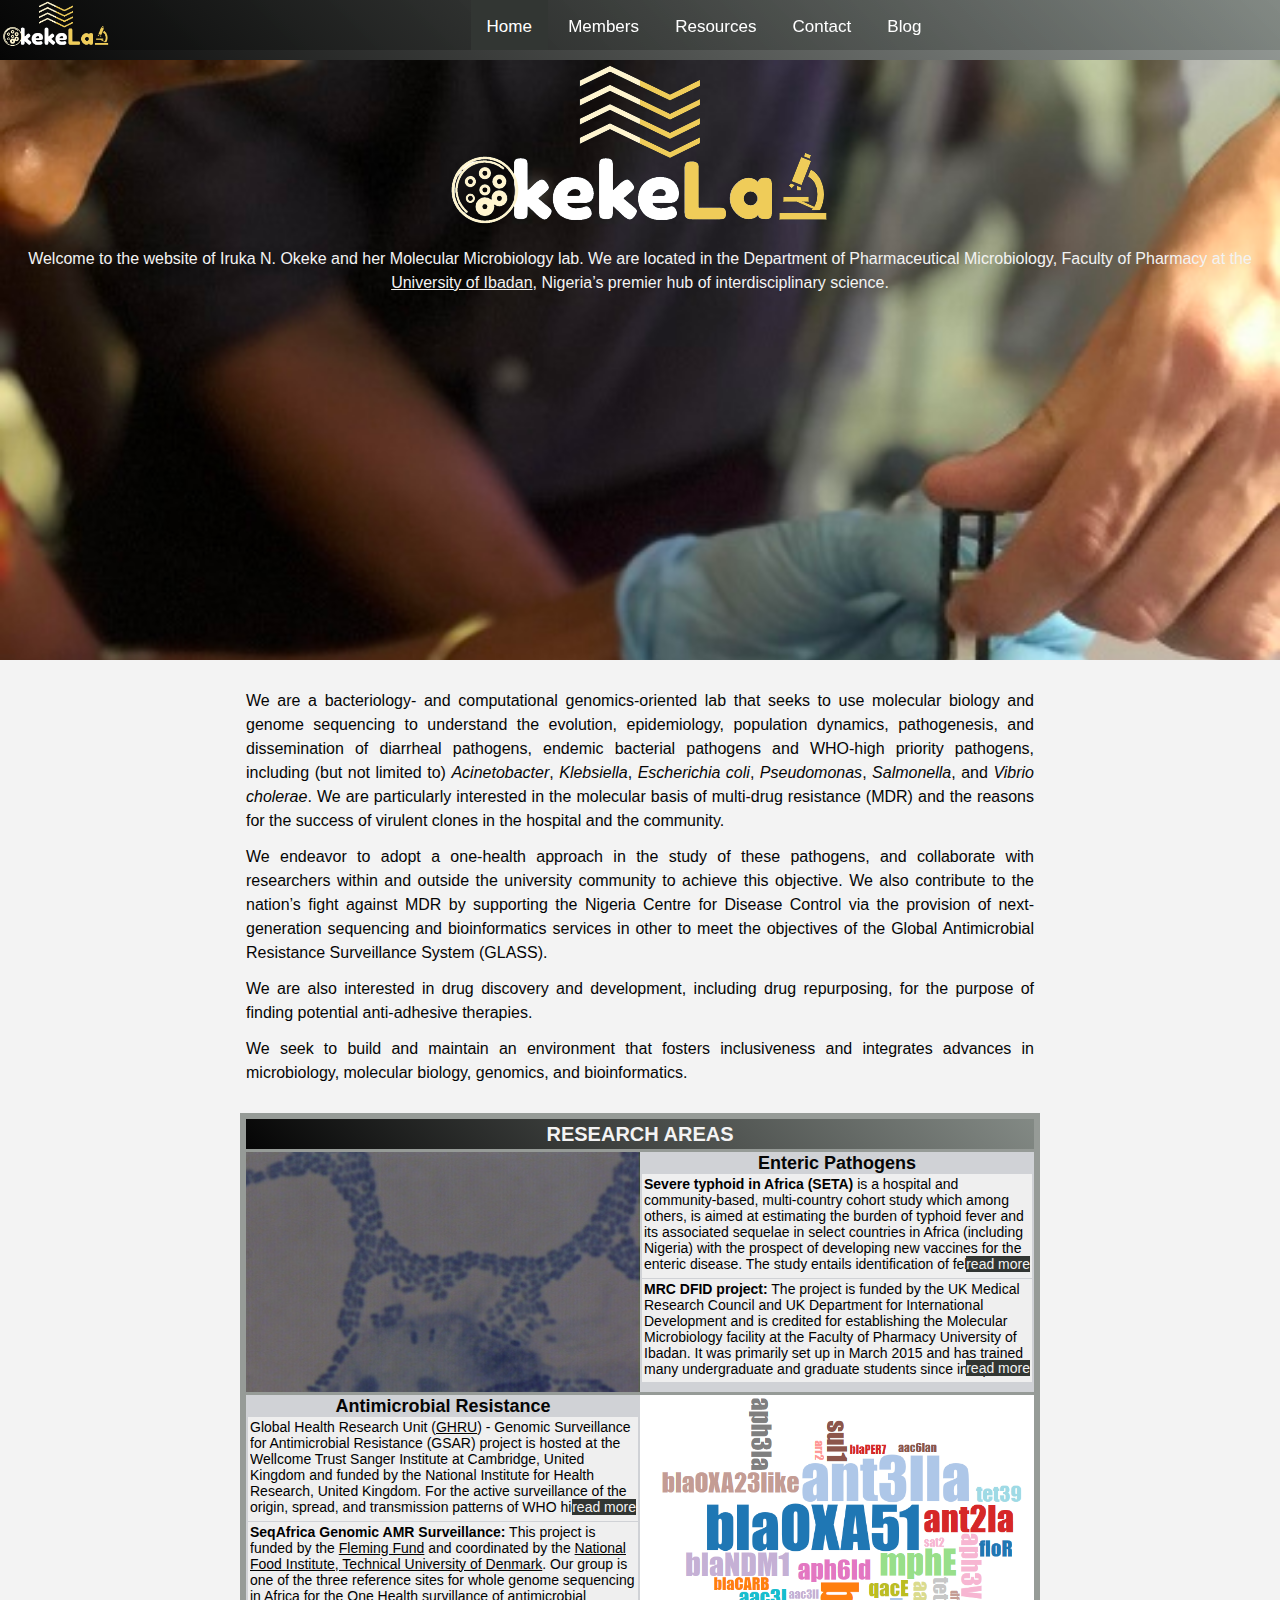
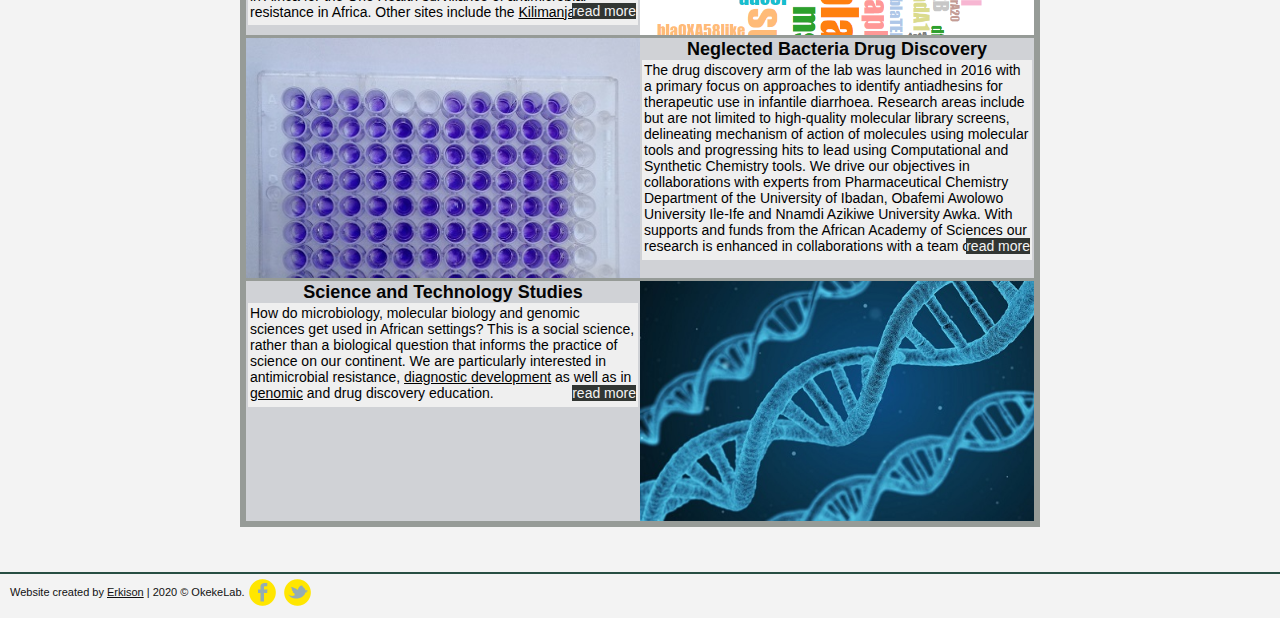
<file: index.html>
<!DOCTYPE html>
<!--Okeke Lab Home Page-->
<html>
<head>
	<meta charset="UTF-8" name="viewport" content="width=device-width, initial-scale=1, minimum-scale=1">
	<title>OkekeLab Molecular Bology Laboratory Webpage</title>
	<meta name="description" content="Welcome to Okeke Lab at the University of Ibadan, Nigeria run by Iruka N Okeke. Our research covers mechanisms in bacterial 
	pathogens, animicrobial resistance, phyllosphere, and drug discovery for neglected bacteria using genomics and molecular biology methods.">
	<link rel="stylesheet" href="css/style.css" type="text/css">
	<link rel="stylesheet" href="css/w3.css">
</head>

<body>
    <header id="container">
      <div id="logo">
        <a href="index.html">
          <img class=logo-img src="images/ol_logo_final-nobg.png" alt="OkekeLab Logo">
        </a>
      </div>
      <div class="topnav" id="myTopnav">
        <a class="active" href="index.html">Home</a>
		<a href="members.html">Members</a>
		<div class="dropdown">
		  <button class="dropbtn">Resources
		  </button>
		  <div class="dropdown-content">
			<a href="resources/genomic_surveillance_support.html">Genomic Surveillance Support</a>
			<a href="https://scholar.google.com/citations?hl=en&user=KCc3tdAAAAAJ&view_op=list_works&sortby=pubdate" target="_blank">Publications</a>
		    <a href="#">Courses</a>
		  </div>
		</div>
        <a href="contact.html">Contact</a>
		<a href="blog.html">Blog</a>
		<a href="javascript:void(0);" class="icon" onclick="myFunction()">&#9776;</a>
	  </div>
    </header>
    <div class="breaker" style="height: 60px; background: linear-gradient(45deg, var(--color-black), var(--color-gray));"></div>
	
	<div id="home-logo">
		<img class="logo" src="images/ol_logo_final-nobg.png" alt="OkekeLab Logo">
		<p class="about">Welcome to the website of Iruka N. Okeke and her Molecular Microbiology lab. 
			We are located in the Department of Pharmaceutical Microbiology, Faculty of Pharmacy at the 
			<a href="http://pgcollege.ui.edu.ng/" target="_blank">University of Ibadan</a>, 
			Nigeria’s premier hub of interdisciplinary science.</p>
	</div>
	
	<br>
	
	<p id="body-content">
		We are a bacteriology- and computational genomics-oriented lab that seeks to use molecular biology and genome sequencing to understand 
		the evolution, epidemiology, population dynamics, pathogenesis, and dissemination of diarrheal pathogens, endemic bacterial pathogens and 
		WHO-high priority pathogens, including (but not limited to) <i>Acinetobacter</i>, <i>Klebsiella</i>, <i>Escherichia coli</i>, <i>Pseudomonas</i>, <i>Salmonella</i>, and 
		<i>Vibrio cholerae</i>. We are particularly interested in the molecular basis of multi-drug resistance (MDR) and the reasons for the success of 
		virulent clones in the hospital and the community. </p>
	<p id="body-content">We endeavor to adopt a one-health approach in the study of these pathogens, and 
		collaborate with researchers within and outside the university community to achieve this objective. We also contribute to the nation’s 
		fight against MDR by supporting the Nigeria Centre for Disease Control via the provision of next-generation sequencing and bioinformatics 
		services in other to meet the objectives of the Global Antimicrobial Resistance Surveillance System (GLASS). 
	<p id="body-content">We are also interested in drug discovery and development, including drug repurposing, for the purpose of finding 
		potential anti-adhesive therapies.
	</p>
	<p id="body-content">We seek to build and maintain an environment that fosters inclusiveness and integrates advances in microbiology, 
		molecular biology, genomics, and bioinformatics. 
	</p>
	<br>
	<div id="grid-wrapper">
		<div class="topbox"><strong>Research Areas</strong></div>
		<div class="bottombox1l"></div>
		<div class="bottombox1r">
			<h4 class="box-text"><strong>Enteric Pathogens</strong></h4>
			
			<button class="myBtn text ellipsis">
				<span class="text-concat"><strong>Severe typhoid in Africa (SETA)</strong> is a hospital and community-based, multi-country cohort study 
					which among others, is aimed at estimating the burden of typhoid fever and its associated sequelae in select countries in Africa 
					(including Nigeria) with the prospect of developing new vaccines for the enteric disease. The study entails identification of 
					febrile patients, collection and laboratory analysis of biological samples from eligible and consenting patients and follow-up 
					of typhoid patients in their communities to monitor the progression of the disease. SETA is coordinated by the International 
					Vaccine Institute in South Korea. SETA also conducts wash and sanitation projects to determine safety of household water in 
					municipal Ibadan, Oyo State, Nigeria.
				</span>
			</button>
			<!--Modal Popup-->
			<div id="myModal" class="modal">
				<div class="modal-content">
					<span class="close">&times;</span>
					<p><strong>Severe typhoid in Africa (SETA)</strong> is a hospital and community-based, multi-country cohort study 
					which among others, is aimed at estimating the burden of typhoid fever and its associated sequelae in select countries in Africa 
					(including Nigeria) with the prospect of developing new vaccines for the enteric disease. The study entails identification of 
					febrile patients, collection and laboratory analysis of biological samples from eligible and consenting patients and follow-up 
					of typhoid patients in their communities to monitor the progression of the disease. SETA is coordinated by the International 
					Vaccine Institute in South Korea. SETA also conducts wash and sanitation projects to determine safety of household water in 
					municipal Ibadan, Oyo State, Nigeria.
					</p>
				</div>
			</div>
			<button class="myBtn text ellipsis">
				<span class="text-concat"><strong>MRC DFID project:</strong> The project is funded by the UK Medical Research Council and UK Department 
					for International Development and is credited for establishing the Molecular Microbiology facility at the Faculty of Pharmacy 
					University of Ibadan. It was primarily set up in March 2015 and has trained many undergraduate and graduate students since 
					inception. With the primary focus on researching pathogenic lineages of enteric bacteria in Nigeria, the project determines 
					the contributions of specific Enteroaggregative <i>Escherichia coli</i> (EAEC) and <i>Salmonella</i> lineages to paediatric diarrhoea. It 
					additionally identifies locally predominant <i>Salmonella</i> lineages and elucidates carriage patterns for <i>Salmonella</i> and EAEC. The 
					UK principal investigator of the project is Professor Gordon Dougan and the African research leader is Professor Iruka Okeke. 
					The lab has built collaborations with many institutions within and outside the University and has serves as a resource centre 
					for identification and molecular analyses of enteric pathogens in Nigeria.
				</span>
			</button>
			<!--Modal Popup-->
			<div id="myModal2" class="modal">
				<div class="modal-content2">
					<span class="close">&times;</span>
					<p><strong>MRC DFID project:</strong> The project is funded by the UK Medical Research Council and UK Department 
						for International Development and is credited for establishing the Molecular Microbiology facility at the Faculty of Pharmacy 
						University of Ibadan. It was primarily set up in March 2015 and has trained many undergraduate and graduate students since 
						inception. With the primary focus on researching pathogenic lineages of enteric bacteria in Nigeria, the project determines 
						the contributions of specific Enteroaggregative <i>Escherichia coli</i> (EAEC) and <i>Salmonella</i> lineages to paediatric diarrhoea. It 
						additionally identifies locally predominant <i>Salmonella</i> lineages and elucidates carriage patterns for <i>Salmonella</i> and EAEC. The 
						UK principal investigator of the project is Professor Gordon Dougan and the African research leader is Professor Iruka Okeke. 
						The lab has built collaborations with many institutions within and outside the University and has serves as a resource centre 
						for identification and molecular analyses of enteric pathogens in Nigeria.
					</p>
				</div>
			</div>
		</div>
		<div class="bottombox2l">
			<h4 class="box-text"><strong>Antimicrobial Resistance</strong></h4>
			<button class="myBtn text ellipsis">
				<span class="text-concat">Global Health Research Unit (<a href="https://ghru.pathogensurveillance.net/" target="_blank">GHRU</a>) - Genomic Surveillance for Antimicrobial Resistance (GSAR)
					project is hosted at the Wellcome Trust Sanger Institute at Cambridge, United Kingdom and funded by the National Institute 
					for Health Research, United Kingdom. For the active surveillance of the origin, spread, and transmission patterns of WHO 
					high-priority multi-drug resistant (MDR) pathogens in resource-limited settings. The Institute partnered with representative 
					sites in Africa (Nigeria), Asia (India and the Philippines), and South America (Columbia). The Nigeria Node is hosted in the 
					Department of Pharmaceutical Microbiology, Faculty of Pharmacy, University of Ibadan, Nigeria.
				</span>
			</button>
			<!--Modal Popup-->
			<div id="myModal3" class="modal">
				<div class="modal-content3">
					<span class="close">&times;</span>
					<p><strong> Global Health Research Unit (<a href="https://ghru.pathogensurveillance.net/" target="_blank">GHRU</a>) - Genomic Surveillance for Antimicrobial Resistance (GSAR) </strong>
						project is hosted at the Wellcome Trust Sanger Institute at Cambridge, United Kingdom and funded by the National Institute 
						for Health Research, United Kingdom. For the active surveillance of the origin, spread, and transmission patterns of WHO 
						high-priority multi-drug resistant (MDR) pathogens in resource-limited settings. The Institute partnered with representative 
						sites in Africa (Nigeria), Asia (India and the Philippines), and South America (Columbia). Our group at the 
						Department of Pharmaceutical Microbiology, Faculty of Pharmacy, University of Ibadan, Nigeria is the Nigerian node. We are 
						working closely with the <a href="https://ncdc.gov.ng/" target="_blank">Nigeria Centre for Disease Control</a> and its laboratory network to improve AMR surveillance using genomics.
					</p>
				</div>
			</div>
			<button class="myBtn text ellipsis">
				<span class="text-concat"><strong>SeqAfrica Genomic AMR Surveillance:</strong> This project is funded by the <a href="https://www.flemingfund.org/" target="_blank">Fleming Fund</a> and coordinated 
					by the <a href="https://www.food.dtu.dk/english" target="_blank">National Food Institute, Technical University of Denmark</a>. 
					Our group is one of the three reference sites for whole genome sequencing in Africa for the One Health survillance of antimicrobial 
					resistance in Africa. Other sites include the <a href="http://www.kcri.ac.tz/" target="_blank">Kilimanjaro Medical Research Institute</a>, Moshi, Tanzania and the <a href="https://www.nicd.ac.za/" target="_blank">
					National Institute for Communicable Diseases</a>, South Africa. The goal of this project is to tackle antimicrobial resistance by improving technical capacity in Africa for whole 
					genome sequence-based AMR surveillance, and consequently generate relevant, high quality, and publicly available genome data.
					We provide reference laboratory services to Nigeria's fledgling AMR surveillance system and collaborating centers in West Africa.
					Our activities include: 
					<ul>
						<li>Strain ID and susceptibility verification using both automated systems and WGS</li>
						<li>Ruling in and out outbreaks using WGS</li>
						<li>Feedback on performance and resistance information</li>
						<li>Bioinformatics and molecular biology wet lab training</li>
						<li>Data Sharing</li>
					</ul> 
				</span>
			</button>
			<!--Modal Popup-->
			<div id="myModal4" class="modal">
				<div class="modal-content4">
					<span class="close">&times;</span>
					<p><strong>SeqAfrica Genomic AMR Surveillance:</strong> This project is funded by the <a href="https://www.flemingfund.org/" target="_blank">Fleming Fund</a> and coordinated 
						by the <a href="https://www.food.dtu.dk/english" target="_blank">National Food Institute, Technical University of Denmark</a>. 
						Our group is one of the three reference sites for whole genome sequencing in Africa for the One Health survillance of antimicrobial 
						resistance in Africa. Other sites include the <a href="http://www.kcri.ac.tz/" target="_blank">Kilimanjaro Medical Research Institute</a>, Moshi, Tanzania and the <a href="https://www.nicd.ac.za/" target="_blank">
						National Institute for Communicable Diseases</a>, South Africa. The goal of this project is to tackle antimicrobial resistance by improving technical capacity in Africa for whole 
						genome sequence-based AMR surveillance, and consequently generate relevant, high quality, and publicly available genome data.
						We provide reference laboratory services to Nigeria's fledgling AMR surveillance system and collaborating centers in West Africa.
						Our activities include: 
						<ul>
							<li>Strain ID and susceptibility verification using both automated systems and WGS</li>
							<li>Ruling in and out outbreaks using WGS</li>
							<li>Feedback on performance and resistance information</li>
							<li>Bioinformatics and molecular biology wet lab training</li>
							<li>Data Sharing</li>
						</ul> 
					</p>
				</div>
			</div>
		</div>		
		<div class="bottombox2r"></div>
		<div class="bottombox3l"></div>
		<div class="bottombox3r">
			<h4 class="box-text"><strong>Neglected Bacteria Drug Discovery</strong></h4>
			<button class="myBtn text ellipsis">
				<span class="text-concat">The drug discovery arm of the lab was launched in 2016 with a primary focus on approaches to identify 
					antiadhesins for therapeutic use in infantile diarrhoea. Research areas include but are not limited to high-quality molecular 
					library screens, delineating mechanism of action of molecules using molecular tools and progressing hits to lead using Computational 
					and Synthetic Chemistry tools. We drive our objectives in collaborations with experts from Pharmaceutical Chemistry Department of 
					the University of Ibadan, Obafemi Awolowo University Ile-Ife and Nnamdi Azikiwe University Awka. With supports and funds from the 
					African Academy of Sciences our research is enhanced in collaborations with a team of experts at Africa’s first integrated drug 
					discovery and development centre (H3D) at the University of Cape Town, South Africa.
				</span>
			</button>
			<!--Modal Popup-->
			<div id="myModal5" class="modal">
				<div class="modal-content5">
					<span class="close">&times;</span>
					<p>The drug discovery arm of the lab was launched in 2016 with a primary focus on approaches to identify 
						antiadhesins for therapeutic use in infantile diarrhoea. Research areas include but are not limited to high-quality molecular 
						library screens, delineating mechanism of action of molecules using molecular tools and progressing hits to lead using Computational 
						and Synthetic Chemistry tools. We drive our objectives in collaborations with experts from Pharmaceutical Chemistry Department of 
						the University of Ibadan, Obafemi Awolowo University Ile-Ife and Nnamdi Azikiwe University Awka. With supports and funds from the 
						African Academy of Sciences our research is enhanced in collaborations with a team of experts at Africa’s first integrated drug 
						discovery and development centre (H3D) at the University of Cape Town, South Africa.
					</p>
				</div>
			</div>
		</div>
		<div class="bottombox4l">
			<h4 class="box-text"><strong>Science and Technology Studies</strong></h4>
			<button class="myBtn text ellipsis">
				<span class="text-concat"> How do microbiology, molecular biology and genomic sciences get used in African settings?  
					This is a social science, rather than a biological question that informs the practice of science on our continent.  
					We are particularly interested in antimicrobial resistance, <a target="_blank" href="https://books.google.com.ng/books/about/Divining_Without_Seeds.html?id=m6ZX-iwg3VQC&source=kp_book_description&redir_esc=y">diagnostic development</a> 
					as well as in <a target="_blank" href="https://global.oup.com/academic/product/genetics-9780198795360?cc=us&lang=en&">genomic</a> and drug discovery education. 
				</span>
			</button>
			<!--Modal Popup-->
			<div id="myModal6" class="modal">
				<div class="modal-content6">
					<span class="close">&times;</span>
					<p>How do microbiology, molecular biology and genomic sciences get used in African settings?  
						This is a social science, rather than a biological question that informs the practice of science on our continent.  
						We are particularly interested in antimicrobial resistance, <a target="_blank" href="https://books.google.com.ng/books/about/Divining_Without_Seeds.html?id=m6ZX-iwg3VQC&source=kp_book_description&redir_esc=y">diagnostic development</a> 
						as well as in <a target="_blank" href="https://global.oup.com/academic/product/genetics-9780198795360?cc=us&lang=en&">genomic</a> and drug discovery education.
					</p>
				</div>
			</div>
		</div>		
		<div class="bottombox4r"></div>	
	</div>

	<div class="breaker" ><br></br></div>
	<div id="footer">
		<div>
			<p>
				<span>Website created by <a href="members.html#erkison" target="_blank">Erkison</a> | 2020 &copy; OkekeLab. </span>
			</p>
			<ul>
				<li id="facebook">
					<a href="#">facebook</a>
				</li>
				<li id="twitter">
					<a href="#">twitter</a>
				</li>
			</ul>
		</div>
	</div>
	
	<script type="text/javascript" src="jsfile.js">
	</script>
	<script>
		// Get the modal
		var modal = document.getElementsByClassName("modal");

		// Get the button that opens the modal
		var btn = document.getElementsByClassName("myBtn");

		// Get the <span> element that closes the modal
		var span = document.getElementsByClassName("close");

		// When the user clicks the button, open the modal 
		btn[0].onclick = function() {
		modal[0].style.display = "block";
		}
		btn[1].onclick = function() {
		modal[1].style.display = "block";
		}
		btn[2].onclick = function() {
		modal[2].style.display = "block";
		}
		btn[3].onclick = function() {
		modal[3].style.display = "block";
		}
		btn[4].onclick = function() {
		modal[4].style.display = "block";
		}
		btn[5].onclick = function() {
		modal[5].style.display = "block";
		}
		
		

		// When the user clicks on <span> (x), close the modal
		span[0].onclick = function() {
		modal[0].style.display = "none";
		}
		span[1].onclick = function() {
		modal[1].style.display = "none";
		}
		span[2].onclick = function() {
		modal[2].style.display = "none";
		}
		span[3].onclick = function() {
		modal[3].style.display = "none";
		}
		span[4].onclick = function() {
		modal[4].style.display = "none";
		}
		span[5].onclick = function() {
		modal[5].style.display = "none";
		}
		

		// When the user clicks anywhere outside of the modal, close it
		window.onclick = function(event) {
		if (event.target == modal) {
			modal.style.display = "none";
		}
		}
	</script>
</body>
</html>
</file>
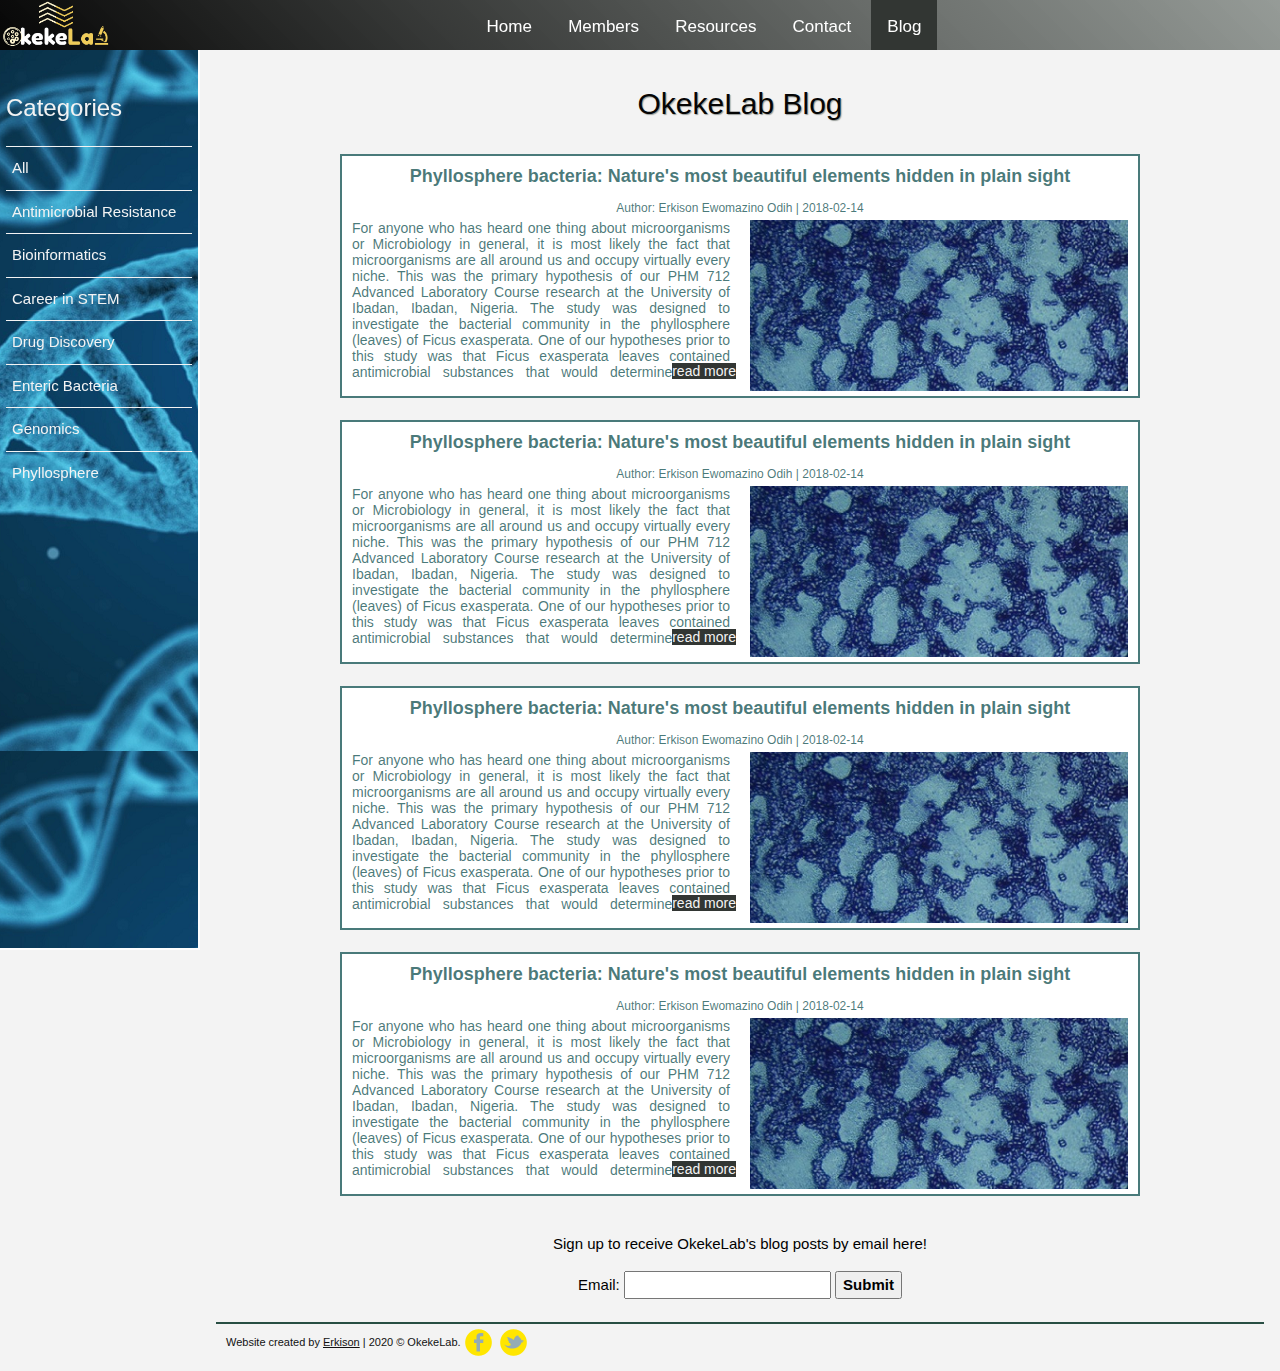
<file: blog.html>
<!DOCTYPE html>
<!--Okeke Lab Blog Page-->
<html>
<head>
	<meta charset="UTF-8" name="viewport" content="width=device-width, initial-scale=1, minimum-scale=1">
  <title>OkekeLab Blog</title>
<link rel="stylesheet" href="css/style.css" type="text/css">
<link rel="stylesheet" href="css/w3.css">
</head>

<body>
  <header id="container">
    <div id="logo">
      <a href="index.html">
        <img class=logo-img src="images/ol_logo_final-nobg.png" alt="OkekeLab Logo">
      </a>
    </div>
    <div class="topnav" id="myTopnav">
      <a href="index.html">Home</a>
      <a href="members.html">Members</a>
      <div class="dropdown">
        <button class="dropbtn">Resources
        </button>
        <div class="dropdown-content">
          <a href="resources/genomic_surveillance_support.html">Sequencing Support</a>
          <a href="https://scholar.google.com/citations?hl=en&user=KCc3tdAAAAAJ&view_op=list_works&sortby=pubdate" target="_blank">Publications</a>
          <a href="#">Courses</a>
        </div>
      </div>
      <a href="contact.html">Contact</a>
      <a class="active" href="blog.html">Blog</a>
      <a href="javascript:void(0);" class="icon" onclick="myFunction()">&#9776;</a>
    </div>
  </header>
    <div class="breaker" style="height: 50px;"></div>
    <div class="menunav1">
      <a href="javascript:void(0);" class="icon" onclick="navmenuFunction()">&#9776;</a>
    </div>
    <nav id="navbar" class="menunav">
      <a href="javascript:void(0);" class="icon" onclick="navmenuFunction()">&#9776;</a>
      <h3>Categories</h3>
      <ul>
        <li><a class="nav-link" href="#all">All</a></li>
        <li><a class="nav-link" href="#antimicrobial-resistance">Antimicrobial Resistance</a></li>
        <li><a class="nav-link" href="#bioinformatics">Bioinformatics</a></li>
        <li><a class="nav-link" href="#career-in-stem">Career in STEM</a></li>
        <li><a class="nav-link" href="#drug-discovery">Drug Discovery</a></li>
        <li><a class="nav-link" href="#enteric-bacteria">Enteric Bacteria</a></li>
        <li><a class="nav-link" href="#genomics">Genomics</a></li>
        <li><a class="nav-link" href="#phyllosphere">Phyllosphere</a></li>
      </ul>
    </nav>
	<div class="breaker"></div>
  <div id="main-doc"> 
    <h1 id="page-title">OkekeLab Blog</h1>
    <article id="article-summary">
      <div class="title">
        <h3><strong> Phyllosphere bacteria: Nature's most beautiful elements hidden in plain sight</strong></h3>
        <span>Author: Erkison Ewomazino Odih | <time datetime="2018-02-14">2018-02-14</time></span>  
      </div>
      <p class="summary">For anyone who has heard one thing about microorganisms or Microbiology in general, it is most likely the fact that microorganisms are all around us and occupy virtually every niche. This was the primary hypothesis of our PHM 712 Advanced Laboratory Course research at the University of Ibadan, Ibadan, Nigeria. The study was designed to investigate the bacterial community in the phyllosphere (leaves) of Ficus exasperata. One of our hypotheses prior to this study was that Ficus exasperata leaves contained antimicrobial substances that would determine its the bacterial composition of colonizing bacteria and that any bacterium found on these leaves would possess some form of resistance to the said antimicrobial substances. As part of the study, we decided to investigate the bacterial population of Ficus exasperata leaves that could be cultured in the laboratory.</p>
      <img class="blog-photo" src="images/fe514.JPG" alt="relevant article image goes here">
    </article>
    <br>
    <article id="article-summary">
      <div class="title">
        <h3><strong> Phyllosphere bacteria: Nature's most beautiful elements hidden in plain sight</strong></h3>
        <span>Author: Erkison Ewomazino Odih | <time datetime="2018-02-14">2018-02-14</time></span>  
      </div>
      <p class="summary">For anyone who has heard one thing about microorganisms or Microbiology in general, it is most likely the fact that microorganisms are all around us and occupy virtually every niche. This was the primary hypothesis of our PHM 712 Advanced Laboratory Course research at the University of Ibadan, Ibadan, Nigeria. The study was designed to investigate the bacterial community in the phyllosphere (leaves) of Ficus exasperata. One of our hypotheses prior to this study was that Ficus exasperata leaves contained antimicrobial substances that would determine its the bacterial composition of colonizing bacteria and that any bacterium found on these leaves would possess some form of resistance to the said antimicrobial substances. As part of the study, we decided to investigate the bacterial population of Ficus exasperata leaves that could be cultured in the laboratory.</p>
      <img class="blog-photo" src="images/fe514.JPG" alt="relevant article image goes here">
    </article>
    <br>
    <article id="article-summary">
      <div class="title">
        <h3><strong> Phyllosphere bacteria: Nature's most beautiful elements hidden in plain sight</strong></h3>
        <span>Author: Erkison Ewomazino Odih | <time datetime="2018-02-14">2018-02-14</time></span>  
      </div>
      <p class="summary">For anyone who has heard one thing about microorganisms or Microbiology in general, it is most likely the fact that microorganisms are all around us and occupy virtually every niche. This was the primary hypothesis of our PHM 712 Advanced Laboratory Course research at the University of Ibadan, Ibadan, Nigeria. The study was designed to investigate the bacterial community in the phyllosphere (leaves) of Ficus exasperata. One of our hypotheses prior to this study was that Ficus exasperata leaves contained antimicrobial substances that would determine its the bacterial composition of colonizing bacteria and that any bacterium found on these leaves would possess some form of resistance to the said antimicrobial substances. As part of the study, we decided to investigate the bacterial population of Ficus exasperata leaves that could be cultured in the laboratory.</p>
      <img class="blog-photo" src="images/fe514.JPG" alt="relevant article image goes here">
    </article>
    <br>
    <article id="article-summary">
      <div class="title">
        <h3><strong> Phyllosphere bacteria: Nature's most beautiful elements hidden in plain sight</strong></h3>
        <span>Author: Erkison Ewomazino Odih | <time datetime="2018-02-14">2018-02-14</time></span>  
      </div>
      <p class="summary">For anyone who has heard one thing about microorganisms or Microbiology in general, it is most likely the fact that microorganisms are all around us and occupy virtually every niche. This was the primary hypothesis of our PHM 712 Advanced Laboratory Course research at the University of Ibadan, Ibadan, Nigeria. The study was designed to investigate the bacterial community in the phyllosphere (leaves) of Ficus exasperata. One of our hypotheses prior to this study was that Ficus exasperata leaves contained antimicrobial substances that would determine its the bacterial composition of colonizing bacteria and that any bacterium found on these leaves would possess some form of resistance to the said antimicrobial substances. As part of the study, we decided to investigate the bacterial population of Ficus exasperata leaves that could be cultured in the laboratory.</p>
      <img class="blog-photo" src="images/fe514.JPG" alt="relevant article image goes here">
    </article>
    <br>
    <section>
      <form id="blog-signup">
        <p>Sign up to receive OkekeLab's blog posts by email here!</p>
  
        <label for="email">Email:</label>
        <input type="text" id="email" name="email" required>
  
        <button type="submit" id="submit"><strong>Submit</strong></button>
      </form>
    </section>
    <br>
    <div id="footer">
      <div>
        <p>
          <span>Website created by <a href="members.html#erkison" target="_blank">Erkison</a> | 2020 &copy; OkekeLab. </span>
        </p>
        <ul>
          <li id="facebook">
            <a href="#">facebook</a>
          </li>
          <li id="twitter">
            <a href="#">twitter</a>
          </li>
        </ul>
      </div>
    </div>
  </div> 
	
	
	<script type="text/javascript" src="jsfile.js"></script>
  </body>
</file>
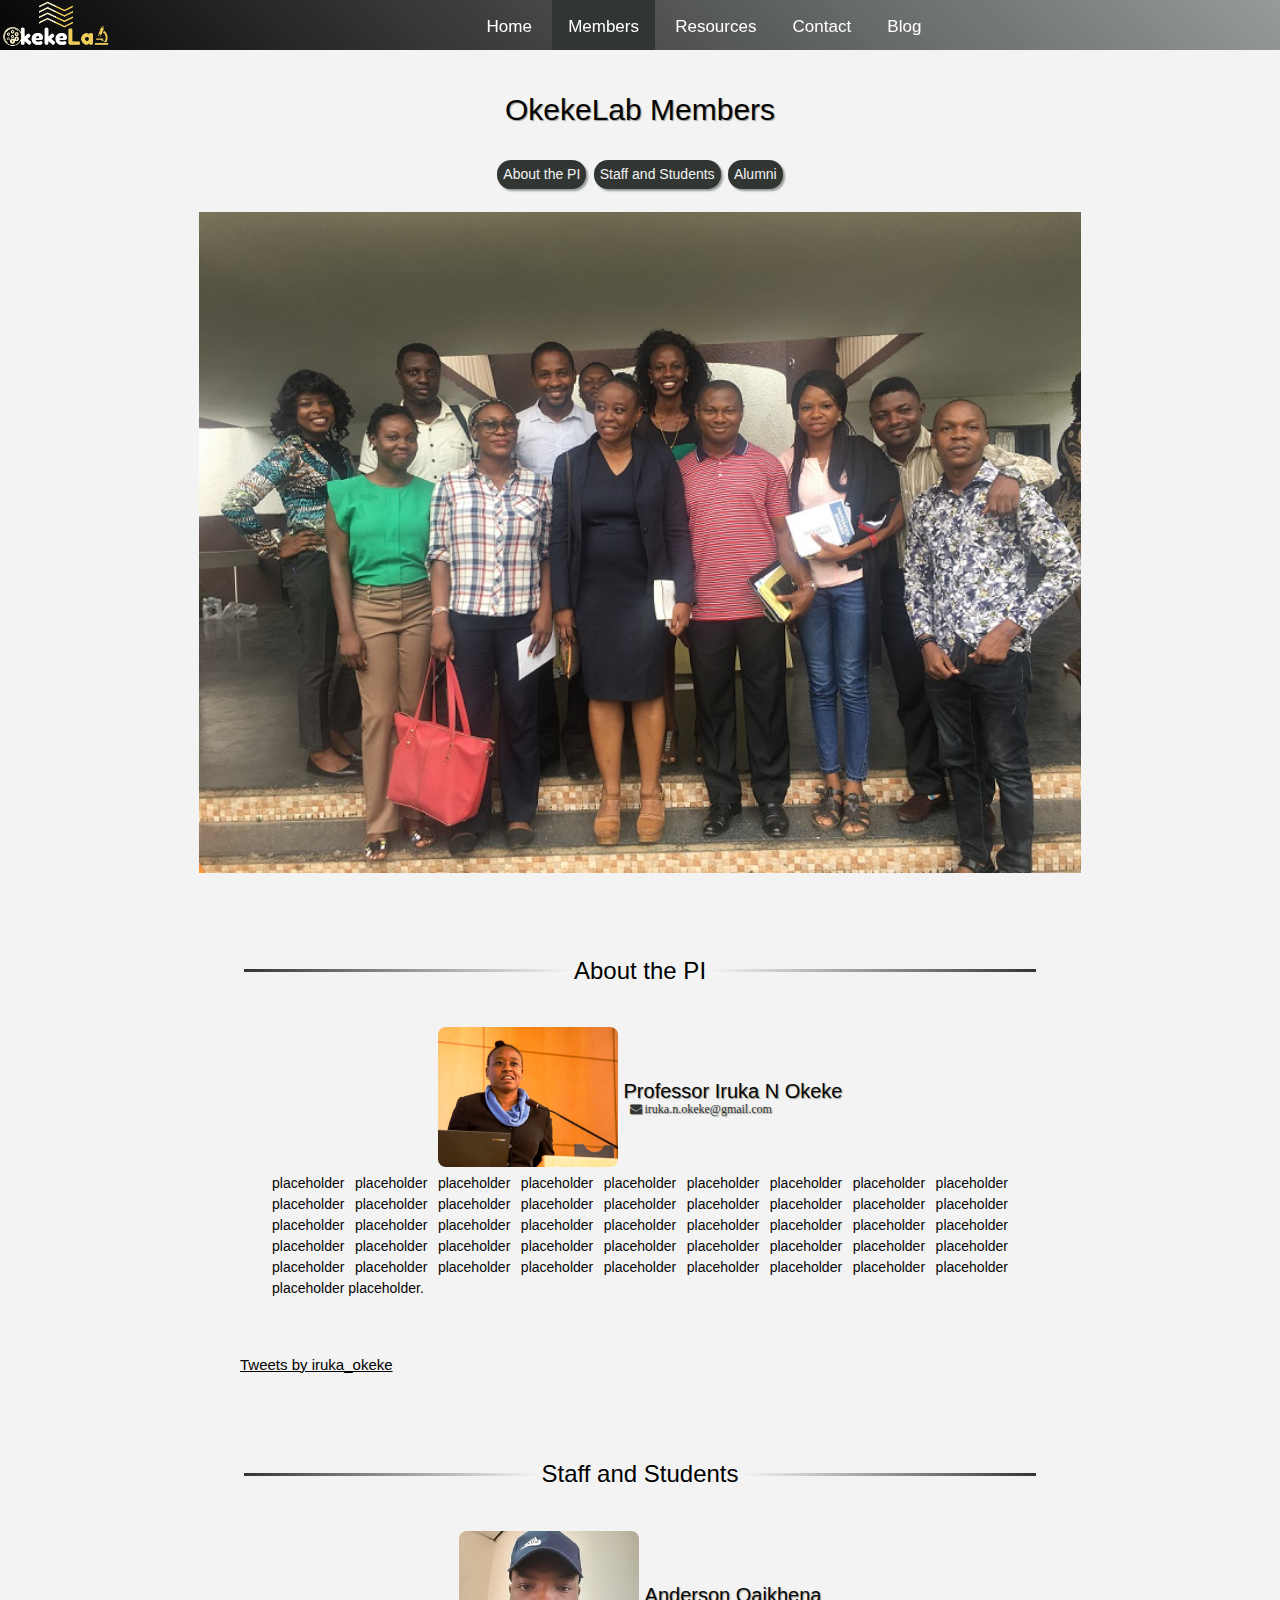
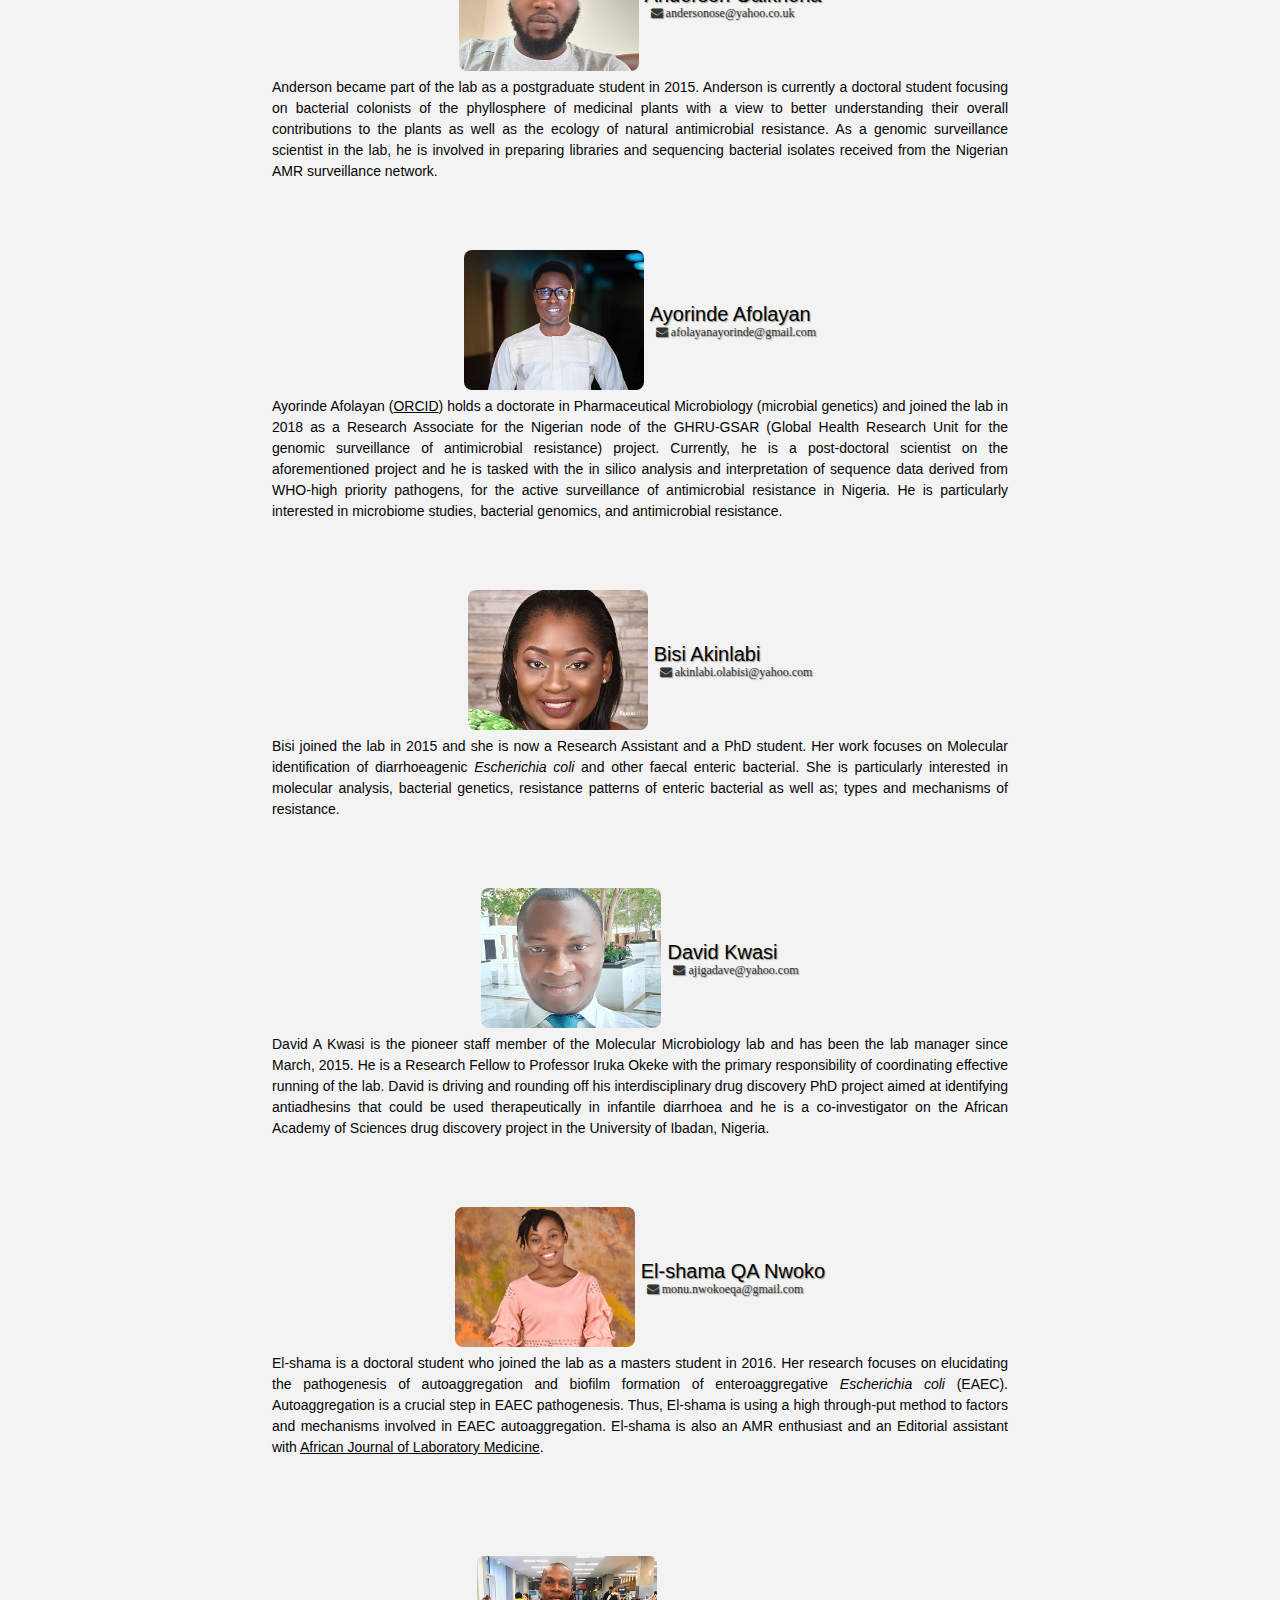
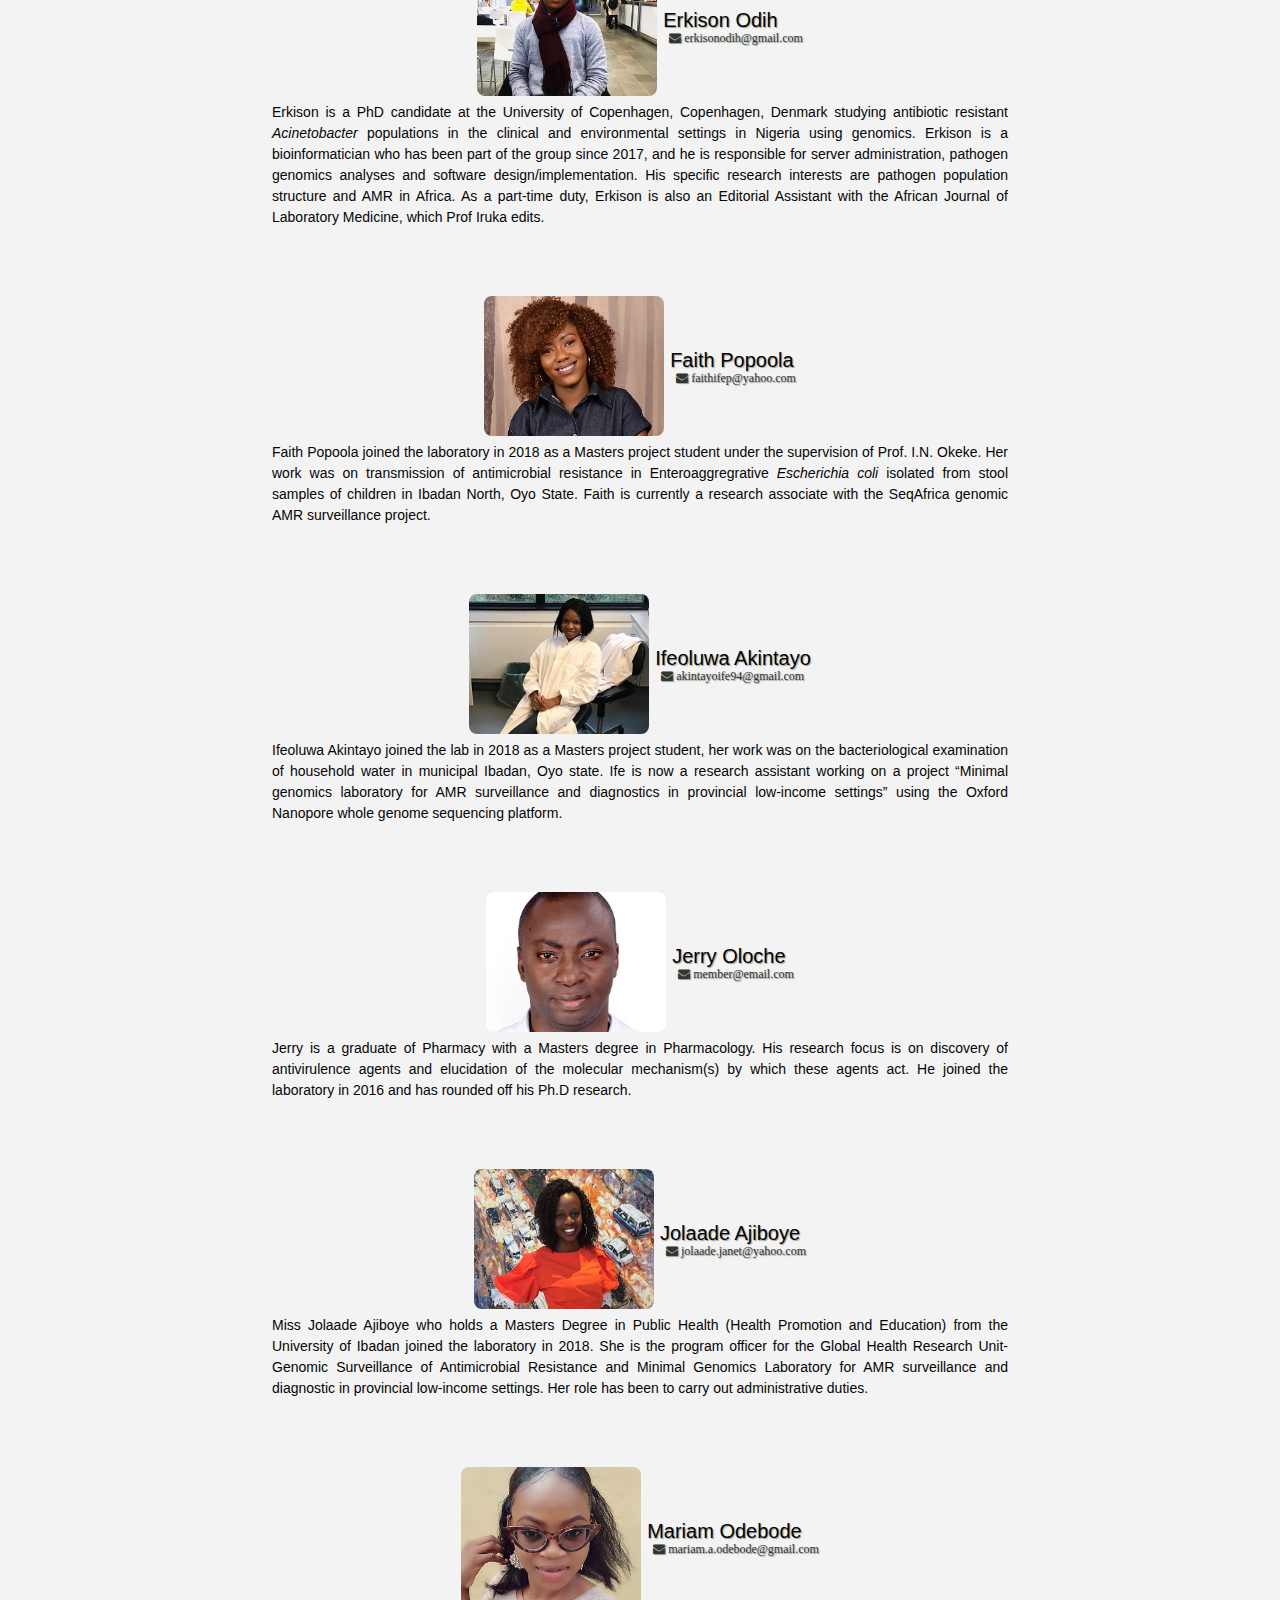
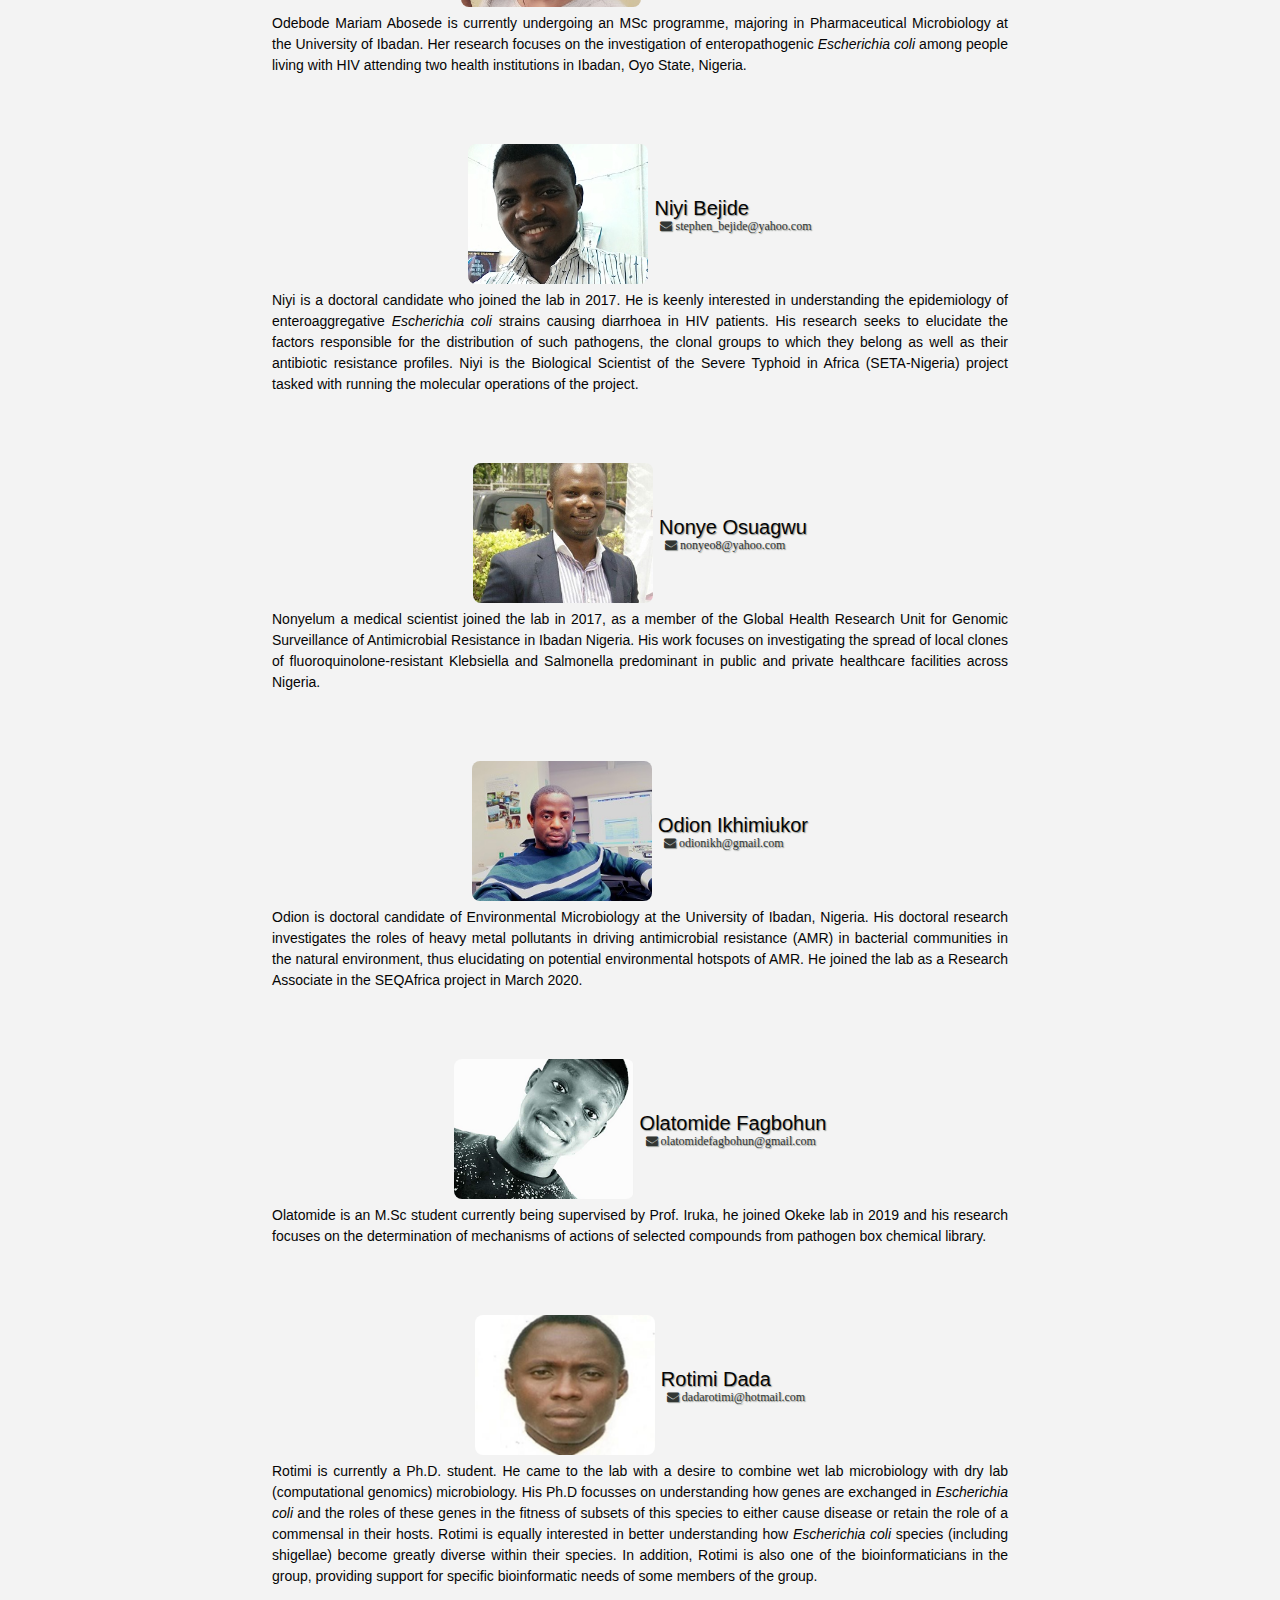
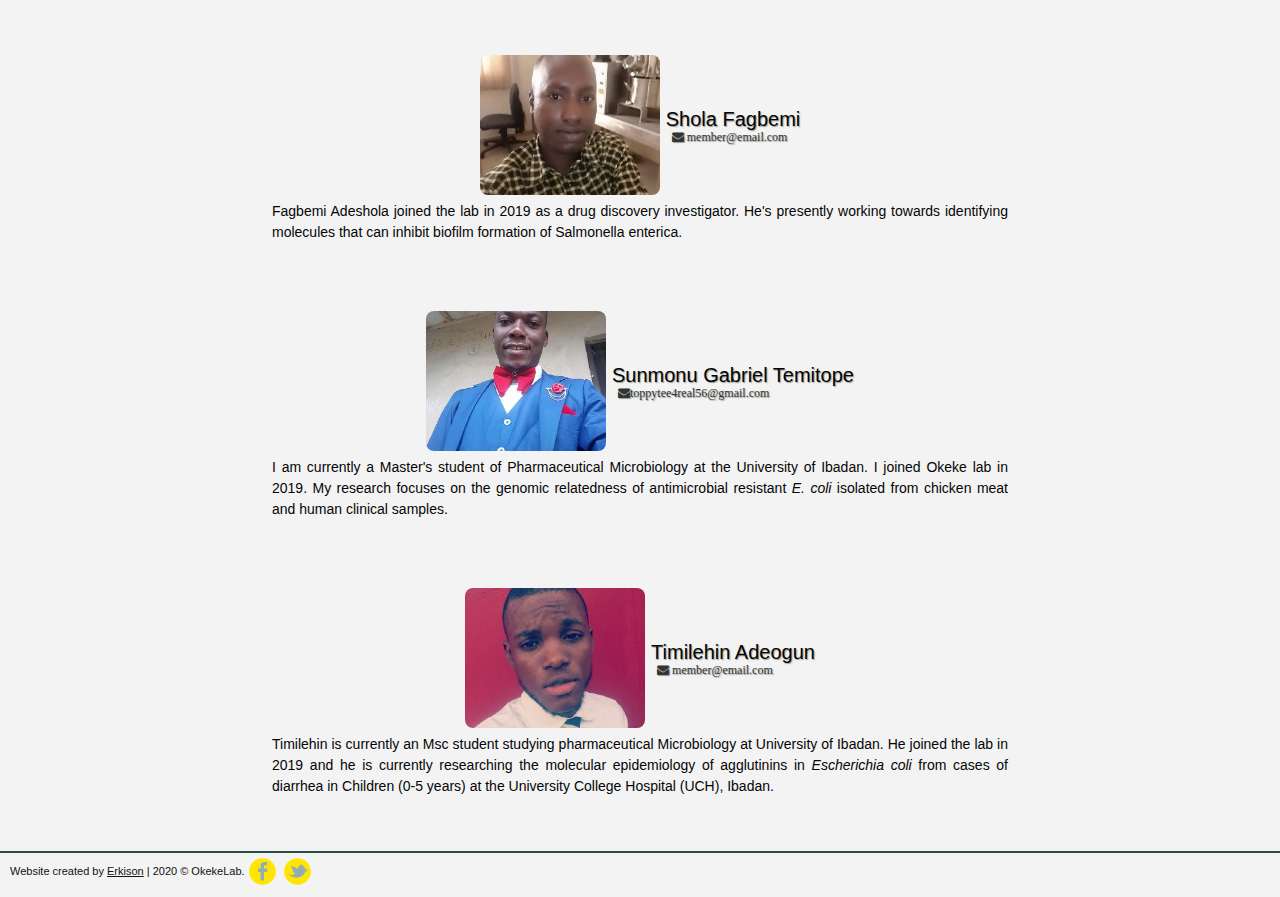
<file: members.html>
<!DOCTYPE html>
<!--Okeke Lab Members-->
<html>
<head>
	<meta charset="UTF-8" name="viewport" content="width=device-width, initial-scale=1, minimum-scale=1">
  <title>OkekeLab Molecular Bology Laboratory Members Page</title>
  <meta name="description" content="Okeke Lab is located at the University of Ibadan, Nigeria and run by Iruka N Okeke. Our lab is comprised of 
    post-doctoral researchers, PhD, masters and undergraduate students, as well as interns">
<link rel="stylesheet" href="css/style.css" type="text/css">
<link rel="stylesheet" href="css/w3.css">
<link rel="stylesheet" href="https://cdnjs.cloudflare.com/ajax/libs/font-awesome/4.7.0/css/font-awesome.min.css">
</head>

<body>
  <header id="container">
    <div id="logo">
      <a href="index.html">
        <img class=logo-img src="images/ol_logo_final-nobg.png" alt="OkekeLab Logo">
      </a>
    </div>
    <div class="topnav" id="myTopnav">
      <a href="index.html">Home</a>
      <a href="members.html" class="active">Members</a>
      <div class="dropdown">
        <button class="dropbtn">Resources
        </button>
        <div class="dropdown-content">
          <a href="resources/genomic_surveillance_support.html">Genomic Surveillance Support</a>
          <a href="https://scholar.google.com/citations?hl=en&user=KCc3tdAAAAAJ&view_op=list_works&sortby=pubdate" target="_blank">Publications</a>
          <a href="#">Courses</a>
        </div>
      </div>
      <a href="contact.html">Contact</a>
      <a href="blog.html">Blog</a>
      <a href="javascript:void(0);" class="icon" onclick="myFunction()">&#9776;</a>
  </div>
  </header>
  <div class="breaker" style="height: 60px;"></div>
	
  <h1 id="page-title">OkekeLab Members</h1>

  <div id="page-nav">
    <a href="#about-the-pi">About the PI</a>
    <a href="#staff-and-students">Staff and Students</a>
    <a href="#">Alumni</a>
  </div>

  <div class="breaker"><br></div>
	<section class="w3-content w3-display-container"> 
	  <img class="mySlides responsive_img" src="images/iruka_thomas_bassir_lecture_group_photo.JPG">
    <img class="mySlides responsive_img" src="images/okekelab_africacdc_group_photo.JPG">
    <img class="mySlides responsive_img" src="images/waaw2020_microreact_group_photo.JPG">
		<img class="mySlides responsive_img" src="images/bioanalyser_training_group_photo.jpg">
	</section>
	<br>

  <section id="about-the-pi">
    <br><br>
    <div id="section-title">About the PI</div>
    <div id="member-div">
      <div id="one-member" class="top">
        <div class="person">
          <img class="profile-photo" src="images/iruka_photo.jpeg" alt="Iruka's photo">
          <div class="name">Professor Iruka N Okeke <i class="mail fa fa-envelope"> iruka.n.okeke@gmail.com</i></div>
        </div>
        <div class="info">placeholder placeholder placeholder placeholder placeholder placeholder placeholder placeholder placeholder placeholder placeholder placeholder 
					placeholder placeholder placeholder placeholder placeholder placeholder placeholder placeholder placeholder placeholder placeholder placeholder 
					placeholder placeholder placeholder placeholder placeholder placeholder placeholder placeholder placeholder placeholder placeholder placeholder 
					placeholder placeholder placeholder placeholder placeholder placeholder placeholder placeholder placeholder placeholder placeholder.</div>  
      </div>
    </div>

    <br>
    <div id="twitter-feed">
    <a class="twitter-timeline" data-lang="en" data-width="800" data-height="400" data-theme="light" href="https://twitter.com/iruka_okeke?ref_src=twsrc%5Etfw">
      Tweets by iruka_okeke</a> 
    <script async src="https://platform.twitter.com/widgets.js" charset="utf-8"></script>
    </div>
    <br>
  </section>


  <section id="staff-and-students">
    <br><br>
    <div id="section-title">Staff and Students</div>  
    <div id="member-div">
      <div id="one-member" class="other">
        <div class="person">
          <img class="profile-photo" src="images/anderson_oaikhena.jpg" alt="Anderson's photo">
          <div class="name">Anderson Oaikhena<i class="mail fa fa-envelope"> andersonose@yahoo.co.uk</i></div>
        </div>
        <div class="info">Anderson became part of the lab as a postgraduate student in 2015. Anderson is currently a doctoral student focusing 
          on bacterial colonists of the phyllosphere of medicinal plants with a view to better understanding their overall contributions to the 
          plants as well as the ecology of natural antimicrobial resistance. As a genomic surveillance scientist in the lab, he is involved in 
          preparing libraries and sequencing bacterial isolates received from the Nigerian AMR surveillance network.</div>  
      </div>
      
      <div id="one-member" class="other">
        <div class="person">
          <img class="profile-photo" src="images/ayorinde_afolayan.jpg" alt="Ayo's photo">
          <div class="name">Ayorinde Afolayan <i class="mail fa fa-envelope"> afolayanayorinde@gmail.com</i></div>
        </div>
        <div class="info">Ayorinde Afolayan (<a href="https://orcid.org/0000-0003-1405-2365" target="_blank">ORCID</a>) holds a doctorate in Pharmaceutical Microbiology (microbial genetics) and joined the lab in 2018 as a 
          Research Associate for the Nigerian node of the GHRU-GSAR (Global Health Research Unit for the genomic surveillance of antimicrobial 
          resistance) project. Currently, he is a post-doctoral scientist on the aforementioned project and he is tasked with the in silico analysis 
          and interpretation of sequence data derived from WHO-high priority pathogens, for the active surveillance of antimicrobial resistance in 
          Nigeria. He is particularly interested in microbiome studies, bacterial genomics, and antimicrobial resistance.</div>  
      </div>
      
      <div id="one-member" class="other">
        <div class="person">
          <img class="profile-photo" src="images/bisi_akinlabi.JPG" alt="Bisi's photo">
          <div class="name">Bisi Akinlabi<i class="mail fa fa-envelope"> akinlabi.olabisi@yahoo.com</i></div>
        </div>
        <div class="info">Bisi joined the lab in 2015 and she is now a Research Assistant and a PhD student. Her work focuses on Molecular identification 
          of diarrhoeagenic <i>Escherichia coli</i> and other faecal enteric bacterial. She is particularly interested in molecular analysis, bacterial 
          genetics, resistance patterns of enteric bacterial as well as; types and mechanisms of resistance.</div>  
      </div>
      
      <div id="one-member" class="other">
        <div class="person">
          <img class="profile-photo" src="images/david_kwasi.jpg" alt="David's photo">
          <div class="name">David Kwasi <i class="mail fa fa-envelope"> ajigadave@yahoo.com</i></div>
        </div>
        <div class="info">David A Kwasi is the pioneer staff member of the Molecular Microbiology lab and has been the lab manager 
          since March, 2015. He is a Research Fellow to Professor Iruka Okeke with the primary responsibility of coordinating effective 
          running of the lab. David is driving and rounding off his interdisciplinary drug discovery PhD project aimed at identifying 
          antiadhesins that could be used therapeutically in infantile diarrhoea and he is a co-investigator on the African Academy of 
          Sciences drug discovery project in the University of Ibadan, Nigeria.</div>  
      </div>
      
      <div id="one-member" class="other">
        <div class="person">
          <img class="profile-photo" src="images/elshama.jpg" alt="Elshama's photo">
          <div class="name">El-shama QA Nwoko<i class="mail fa fa-envelope"> monu.nwokoeqa@gmail.com</i></div>
        </div>
        <div class="info">El-shama is a doctoral student who joined the lab as a masters student in 2016. Her research focuses on elucidating 
          the pathogenesis of autoaggregation and biofilm formation of enteroaggregative <i>Escherichia coli</i> (EAEC). Autoaggregation is a  crucial 
          step in EAEC pathogenesis. Thus, El-shama is using a high through-put method to factors and mechanisms involved in EAEC autoaggregation. 
          El-shama is also an AMR enthusiast and an Editorial assistant with <a href="https://ajlmonline.org/index.php/ajlm" target="_blank">African Journal of Laboratory Medicine</a>.</div>  
      </div>
      <section id="erkison"></section>
      <div id="one-member" class="other">
        <div class="person">
          <img class="profile-photo" src="images/erkison_photo.jpg" alt="Erkison's photo">
          <div class="name">Erkison Odih <i class="mail fa fa-envelope"> erkisonodih@gmail.com</i></div>
        </div>
        <div class="info">Erkison is a PhD candidate at the University of Copenhagen, Copenhagen, Denmark studying antibiotic resistant <i>Acinetobacter</i> populations 
          in the clinical and environmental settings in Nigeria using genomics. Erkison is a bioinformatician who has been part of the group since 2017, and he is 
          responsible for server administration, pathogen genomics analyses and software design/implementation. His specific research interests are pathogen population 
          structure and AMR in Africa. As a part-time duty, Erkison is also an Editorial Assistant with the African Journal of Laboratory Medicine, which Prof Iruka edits.</div>  
      </div>
      
      
      <div id="one-member" class="other">
        <div class="person">
          <img class="profile-photo" src="images/faith_popoola.JPG" alt="Faith's photo">
          <div class="name">Faith Popoola<i class="mail fa fa-envelope"> faithifep@yahoo.com</i></div>
        </div>
        <div class="info">Faith Popoola joined the laboratory in 2018 as a Masters project student under the supervision of Prof. I.N. Okeke. 
          Her work was on transmission of antimicrobial resistance in Enteroaggregrative <i>Escherichia coli</i> isolated from stool samples of 
          children in Ibadan North, Oyo State. Faith is currently a research associate with the SeqAfrica genomic AMR surveillance project.</div>  
      </div>
      
      <div id="one-member" class="other">
        <div class="person">
          <img class="profile-photo" src="images/ifeoluwa_akintayo.jpg" alt="Ife's photo">
          <div class="name">Ifeoluwa Akintayo<i class="mail fa fa-envelope"> akintayoife94@gmail.com</i></div>
        </div>
        <div class="info">Ifeoluwa Akintayo joined the lab in 2018 as a Masters project student, her work was on the bacteriological 
          examination of household water in municipal Ibadan, Oyo state.  Ife is now a research assistant working on a project “Minimal 
          genomics laboratory for AMR surveillance and diagnostics in provincial low-income settings” using the Oxford Nanopore whole 
          genome sequencing platform.</div>  
      </div>
      
      <div id="one-member" class="other">
        <div class="person">
          <img class="profile-photo" src="images/jerry.jpg" alt="Jerry's photo">
          <div class="name">Jerry Oloche<i class="mail fa fa-envelope"> member@email.com</i></div>
        </div>
        <div class="info">Jerry is a graduate of Pharmacy with a Masters degree in Pharmacology. His research focus is on discovery of antivirulence 
          agents and elucidation of the molecular mechanism(s) by which these agents act. He joined the laboratory in 2016 and has rounded off his 
          Ph.D research.</div>  
      </div>
      
      <div id="one-member" class="other">
        <div class="person">
          <img class="profile-photo" src="images/jolaade_ajiboye.jpg" alt="Jolaade's photo">
          <div class="name">Jolaade Ajiboye<i class="mail fa fa-envelope"> jolaade.janet@yahoo.com</i></div>
        </div>
        <div class="info">Miss Jolaade Ajiboye who holds a Masters Degree in Public Health (Health Promotion and Education) from the 
          University of Ibadan joined the laboratory in 2018. She is the program officer for the Global Health Research Unit-Genomic 
          Surveillance of Antimicrobial Resistance and Minimal Genomics Laboratory for AMR surveillance and diagnostic in provincial 
          low-income settings. Her role has been to carry out administrative duties.</div>  
      </div>
      
      <div id="one-member" class="other">
        <div class="person">
          <img class="profile-photo" src="images/mariam_odebode.jpg" alt="Mariam's photo">
          <div class="name">Mariam Odebode<i class="mail fa fa-envelope"> mariam.a.odebode@gmail.com</i></div>
        </div>
        <div class="info">Odebode Mariam Abosede is currently undergoing an MSc programme, majoring in Pharmaceutical Microbiology at the 
          University of Ibadan. Her research focuses on the investigation of enteropathogenic <i>Escherichia coli</i> among people living with 
          HIV attending two health institutions in Ibadan, Oyo State, Nigeria.</div>  
      </div>
      
      <div id="one-member" class="other">
        <div class="person">
          <img class="profile-photo" src="images/niyi_bejide.jpg" alt="Niyi's photo">
          <div class="name">Niyi Bejide<i class="mail fa fa-envelope"> stephen_bejide@yahoo.com</i></div>
        </div>
        <div class="info">Niyi is a doctoral candidate who joined the lab in 2017. He is keenly interested in understanding the epidemiology of 
          enteroaggregative <i>Escherichia coli</i> strains causing diarrhoea in HIV patients. His research seeks to elucidate the factors responsible for 
          the distribution of such pathogens, the clonal groups to which they belong as well as their antibiotic resistance profiles. Niyi is the 
          Biological Scientist of the Severe Typhoid in Africa (SETA-Nigeria) project tasked with running the molecular operations of the project.</div>  
      </div>
      
      <div id="one-member" class="other">
        <div class="person">
          <img class="profile-photo" src="images/nonye.jpg" alt="Nonye's photo">
          <div class="name">Nonye Osuagwu<i class="mail fa fa-envelope"> nonyeo8@yahoo.com</i></div>
        </div>
        <div class="info">Nonyelum a medical scientist joined the lab in 2017, as a member of the Global Health Research Unit 
          for Genomic Surveillance of Antimicrobial Resistance in Ibadan Nigeria. His work focuses on investigating the spread of 
          local clones of fluoroquinolone-resistant Klebsiella and Salmonella predominant in public and private healthcare facilities 
          across Nigeria.</div>  
      </div>
      
      <div id="one-member" class="other">
        <div class="person">
          <img class="profile-photo" src="images/odion.jpg" alt="Odion's photo">
          <div class="name">Odion Ikhimiukor<i class="mail fa fa-envelope"> odionikh@gmail.com</i></div>
        </div>
        <div class="info">Odion is doctoral candidate of Environmental Microbiology at the University of Ibadan, Nigeria. His doctoral research investigates the roles of heavy metal pollutants in driving antimicrobial resistance (AMR) in bacterial communities in the natural environment, thus elucidating on potential environmental hotspots of AMR. He joined the lab as a Research Associate in the SEQAfrica project in March 2020.</div>  
      </div>
      
      <div id="one-member" class="other">
        <div class="person">
          <img class="profile-photo" src="images/tomide.png" alt="Tomide's photo">
          <div class="name">Olatomide Fagbohun<i class="mail fa fa-envelope"> olatomidefagbohun@gmail.com</i></div>
        </div>
        <div class="info">Olatomide is an M.Sc student currently being supervised by Prof. Iruka, he joined Okeke lab in 2019 and his research focuses on the determination of mechanisms of actions of selected compounds from pathogen box chemical library.</div>  
      </div>
      
      <div id="one-member" class="other">
        <div class="person">
          <img class="profile-photo" src="images/rotimi_dada.jpeg" alt="Rotimi's photo">
          <div class="name">Rotimi Dada<i class="mail fa fa-envelope"> dadarotimi@hotmail.com</i></div>
        </div>
        <div class="info">Rotimi is currently a Ph.D. student. He came to the lab with a desire to combine wet lab microbiology with dry lab 
          (computational genomics) microbiology. His Ph.D focusses on understanding how genes are exchanged in <i>Escherichia coli</i> and the roles of 
          these genes in the fitness of subsets of this species to either cause disease or retain the role of a commensal in their hosts. 
          Rotimi is equally interested in better understanding how <i>Escherichia coli</i> species (including shigellae) become greatly diverse within 
          their species. In addition, Rotimi is also one of the bioinformaticians in the group, providing support for specific bioinformatic 
          needs of some members of the group.</div>  
      </div>
      
      <div id="one-member" class="other">
        <div class="person">
          <img class="profile-photo" src="images/shola.jpg" alt="Shola's photo">
          <div class="name">Shola Fagbemi<i class="mail fa fa-envelope"> member@email.com</i></div>
        </div>
        <div class="info">Fagbemi Adeshola joined the lab in 2019 as a drug discovery investigator. He's presently working towards identifying molecules that can inhibit biofilm formation of Salmonella enterica.</div>  
      </div>
      <div id="one-member" class="other">
        <div class="person">
          <img class="profile-photo" src="images/sunmonu.jpg" alt="Sunmonu's photo">
          <div class="name">Sunmonu Gabriel Temitope<i class="mail fa fa-envelope">toppytee4real56@gmail.com</i></div>
        </div>
        <div class="info">I am currently a Master's student of Pharmaceutical Microbiology at the University of Ibadan. I joined Okeke lab in 2019. 
          My research focuses on the genomic relatedness of antimicrobial resistant <i>E. coli</i> isolated from chicken meat and human clinical samples.</div>  
      </div>
      <div id="one-member" class="other">
        <div class="person">
          <img class="profile-photo" src="images/timilehin_adeogun.PNG" alt="Timilehin's photo">
          <div class="name">Timilehin Adeogun<i class="mail fa fa-envelope"> member@email.com</i></div>
        </div>
        <div class="info">Timilehin is currently an Msc student studying pharmaceutical Microbiology at University of Ibadan. He joined the lab in 2019 and he is currently researching the molecular epidemiology of agglutinins in <i>Escherichia coli</i> from cases of diarrhea in Children (0-5 years) at the University College Hospital (UCH), Ibadan.</div>  
      </div>
            
    </div>
  </section>

  <br>
	<div id="footer">
		<div>
			<p>
				<span>Website created by <a href="#erkison">Erkison</a> | 2020 &copy; OkekeLab. </span>
			</p>
			<ul>
				<li id="facebook">
					<a href="#">facebook</a>
				</li>
				<li id="twitter">
					<a href="#">twitter</a>
				</li>
			</ul>
		</div>
	</div>
	
	<script type="text/javascript" src="jsfile.js"></script>
</body>
</html>
</file>
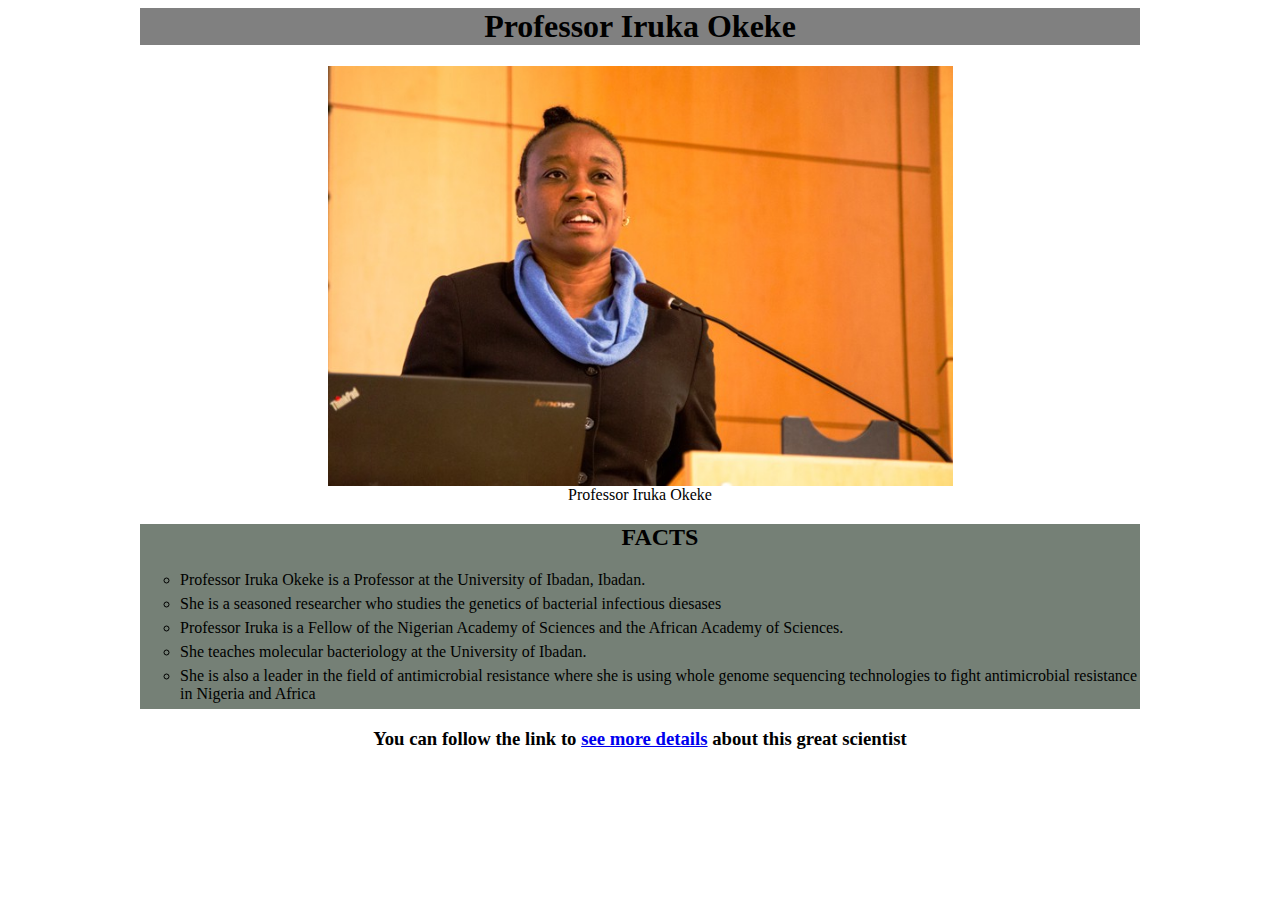
<file: members/iruka_okeke.html>
<style>
#main {
    margin: 0;
  }
  #title-div {
    max-width: 1000px;
    background-color: grey;
    margin: auto;
    text-align: center;
  }
  #img-div {
    margin: auto;
    max-width: 1000px;
    text-align: center;
  }
  #img-div #image {
    width: 100%;
    height: auto;
    max-width: 625px;
    margin-left: auto;
    margin-right: auto;
    display: block;
  }
  #tribute-info {
    margin: auto;
    max-width: 1000px;
  }
  #tribute-info ol {
    background-color: #758076;
    list-style-type: circle;
  }
  #tribute-info ol h2 {
    text-align: center;
  }
  #tribute-info ol li {
    padding-bottom: 6px;
  }
  #tribute-info h3 {
    text-align: center;
  }
</style>

<html id="main">
  <div id="title-div"><h1 id="title">Professor Iruka Okeke</h1></div>
  <div id="img-div">
    <img id="image" src="../images/iruka_photo.jpeg" alt="Iruka's photo">
    <figcaption id="img-caption">Professor Iruka Okeke</figcaption>
  </div>
  <div id="tribute-info">
    <h2></h2>
    <ol>
      <h2>FACTS</h2>
      <li>Professor Iruka Okeke is a Professor at the University of Ibadan, Ibadan.</li>
      <li>She is a seasoned researcher who studies the genetics of bacterial infectious diesases</li>
      <li>Professor Iruka is a Fellow of the Nigerian Academy of Sciences and the African Academy of Sciences.</li>
      <li>She teaches molecular bacteriology at the University of Ibadan.</li>
      <li>She is also a leader in the field of antimicrobial resistance where she is using whole genome sequencing technologies to fight antimicrobial resistance in Nigeria and Africa</li>
    </ol>
    <h3>You can follow the link to <a id="tribute-link" href="https://en.wikipedia.org/wiki/Iruka_Okeke" target="_blank">see more details</a> about this great scientist</h3>
  </div>
  
</html>
</file>
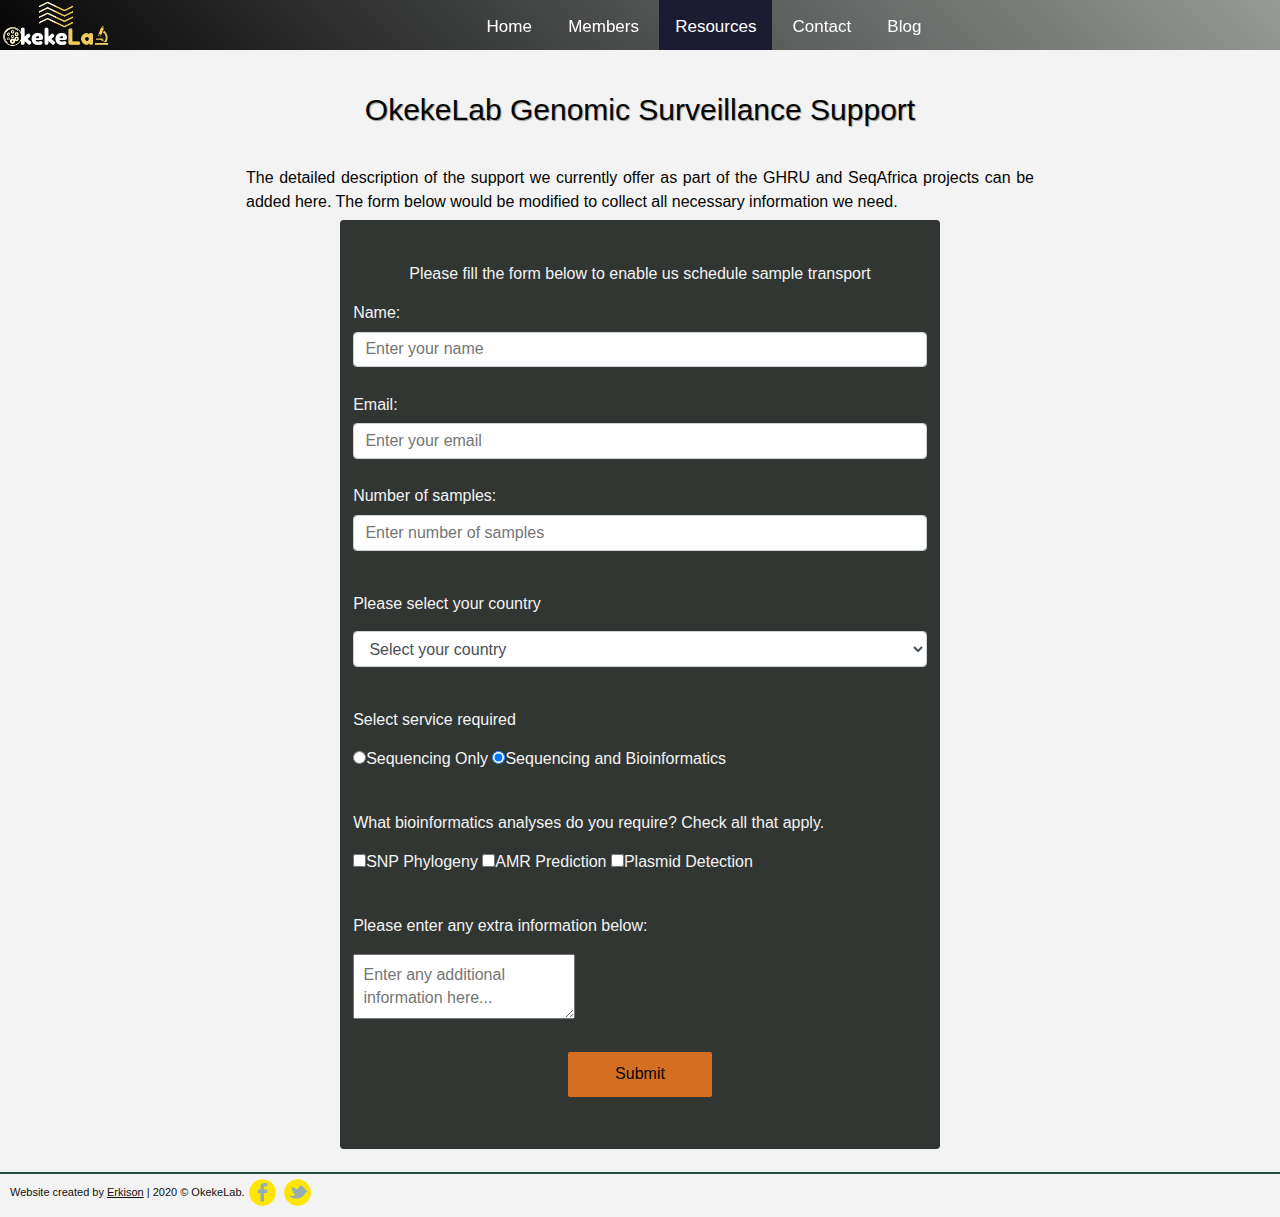
<file: resources/genomic_surveillance_support.html>
<!DOCTYPE html>
<!--Okeke Lab Home Page-->
<html>
<head>
  <meta charset="UTF-8" name="viewport" content="width=device-width, initial-scale=1, minimum-scale=1">
  <title>OkekeLab Genomic Surveillance Support</title>
  <meta name="description" content="Okeke Lab at the University of Ibadan is run by Iruka N Okeke and works closely with colaborators including GHRU-GSAR, DTUFood, NCDC, Africa CDC, amongst others
   as a whole genome sequencing hub in Nigeria and West Africa to provide researchers and institutions with WGS as a tool to improve antimicrobial resistance 
   in africa">
<link rel="stylesheet" href="../css/style.css" type="text/css">
<link rel="stylesheet" href="../css/w3.css">
</head>

<body>
  <header id="container">
      <div id="logo">
        <a href="index.html">
          <img class=logo-img src="../images/ol_logo_final-nobg.png" alt="OkekeLab Logo">
        </a>
      </div>
      <div class="topnav" id="myTopnav">
        <a href="../index.html">Home</a>
		    <a href="../members.html">Members</a>
		    <div class="dropdown active">
		      <button class="dropbtn">Resources
		      </button>
		      <div class="dropdown-content">
		        <a href="../resources/genomic_surveillance_support.html">Genomic Surveillance Support</a>
            <a href="https://scholar.google.com/citations?hl=en&user=KCc3tdAAAAAJ&view_op=list_works&sortby=pubdate" target="_blank">Publications</a>
            <a href="#">Courses</a>
		      </div>
		    </div>
        <a href="../contact.html">Contact</a>
        <a href="../blog.html">Blog</a>
        <a href="javascript:void(0);" class="icon" onclick="myFunction()">&#9776;</a>
	    </div>
    </header>
    <div class="breaker" style="height: 60px;"></div>
	
  <h1 id="page-title">OkekeLab Genomic Surveillance Support</h1>
  

  <p id="body-content">The detailed description of the support we currently offer
    as part of the GHRU and SeqAfrica projects can be added here. The form
    below would be modified to collect all necessary information we need.
  </p>
  <form id="survey-form">
    <p class="sr-description">Please fill the form below to enable us schedule sample transport</p>
    <div>
      <label id="label" for="name">Name:</label>
      <input type="text" name="name" id="name" class="field" placeholder="Enter your name" required>
    </div>
    <div>
      <label id="label" for="email">Email:</label>
      <input type="email" name="email" id="email" class="field" placeholder="Enter your email" required>
    </div>
    <div>
      <label id="label" for="sample-number">Number of samples:</label>
      <input type="number" name="sample-number" id="number" class="field" placeholder="Enter number of samples" min="0" max="5000" required>
    </div>
    <div>
      <p>Please select your country</p>
      <select id="dropdown" name="country" class="field" required="">
        <option disabled="" selected="" value="">Select your country</option>
        <option value="ghana">Ghana</option>
        <option value="nigeria">Nigeria</option>
        <option value="benin">Benin</option>
        <option value="togo">Togo</option>
        <option value="ivorycoast">Ivory Coast</option>
      </select>
    </div>
    <div id="service">
      <p>Select service required</p>
      <label>
        <input name="services" value="sequencing-only" type="radio" checked>Sequencing Only
      </label>
      <label>
        <input name="services" value="sequencing-and-bioinformatics" type="radio" checked>Sequencing and Bioinformatics
      </label>
    </div>
    <div id="service-spec">
      <p>What bioinformatics analyses do you require? Check all that apply.</p>
      <label>
        <input name="bioinformatics" value="snp-phylogeny" type="checkbox">SNP Phylogeny
      </label>
      <label>
        <input name="bioinformatics" value="amr-prediction" type="checkbox">AMR Prediction
      </label>
      <label>
        <input name="bioinformatics" value="plasmid-detection" type="checkbox">Plasmid Detection
      </label>
    </div>
    <div>
      <p>Please enter any extra information below:</p>
      <textarea id="comment" name="comment" placeholder="Enter any additional information here..."></textarea>
    </div>
    <div>
      <button type="submit" id="submit"><strong>Submit</strong>
      </button>
    </div>
  </form>

  <br>
	<div id="footer">
		<div>
			<p>
				<span>Website created by <a href="../members.html#erkison" target="_blank">Erkison</a> | 2020 &copy; OkekeLab. </span>
			</p>
			<ul>
				<li id="facebook">
					<a href="#">facebook</a>
				</li>
				<li id="twitter">
					<a href="#">twitter</a>
				</li>
			</ul>
		</div>
	</div>
	
	<script type="text/javascript" src="../jsfile.js"></script>
  </body>
</html>
</file>
<file: css/style.css>
:root {
	--color-white: #f3f3f3;
	--color-cyan: rgba(34, 212, 159, 0.5);
	--color-orange: #d46f22;
	--color-darkblue: rgba(27, 27, 50);
	--color-darkblue-alpha: rgba(27, 27, 50,0.8);
	--color-black: rgba(5,5,5,1);
	--color-gray: rgba(126, 133, 128, 0.8);
	--color-darkgray: #323633;
	--color-light-blue-patina: #669999;
	--color-deep-teal: #044747b9;
	--my-font: "Open Sans", Arial, sans-serif;
}
html {
	background-color: hsla(180 100% 50% 0.05);
}
body {
	background: var(--color-white);
	font-weight: normal;
	margin: 0;
	font-family: var(--my-font);
}
a {
	color: rgb(207, 58, 58);
}
#container {
    width: 100%;
    max-height: 50px;
    background: linear-gradient(45deg, var(--color-black), var(--color-gray));
    position: fixed;
    top: 0;
    margin-bottom: 20px;
	z-index: 1;
}
#container #logo {
    float: left;
	max-width: 200px;
	max-height: 50px;
}
#container #logo a .logo-img {
	object-fit: contain;
	width: 112px;
	height: 100%;
	display: block;
}
.topnav {
	overflow: hidden;
    top: 0;
    width: auto;
	height: 50px;
	margin-right: 0;
	padding-left: 16px;
	text-align: center;
}
.topnav a {
    margin: 0;
    padding: 0;
    overflow: hidden;
    display:inline-block;
    color: #ffffff;
    text-align: center;
    padding: 14px 16px;
    text-decoration: none;
    font-size: 17px;
}
.topnav .icon {
	display: none;
}
.topnav a:hover, .dropdown:hover .dropbtn {
    background-color: #ddd;
    color: black;
}
.topnav a.active {
    background-color: var(--color-darkgray);
    color: rgb(255, 255, 255);
}
.dropdown {
	display: inline-block;
	overflow: hidden;
}
.dropdown.active {
    background-color: var(--color-darkblue);
    color: #ddd;
}
.dropdown .dropbtn {
	font-size: 17px;  
  	border: none;
	outline: none;
    color: white;
    padding: 14px 16px;
    background-color: inherit;
    font-family: inherit;
    margin: 0;
}

.dropdown-content {
	display: none;
	position: absolute;
	background-color: #f9f9f9;
	min-width: 160px;
	box-shadow: 0px 8px 16px 0px rgba(0,0,0,0.2);
	z-index: 1;
}
.dropdown-content a {
	float: none;
	color: black;
	padding: 12px 16px;
	text-decoration: none;
	display: block;
	text-align: left;
}
/* Add a grey background color to dropdown links on hover */
.dropdown-content a:hover {
	background-color: #ddd;
}
/* Show the dropdown menu on hover */
.dropdown:hover .dropdown-content {
    display: block;
}

.breaker {
    clear: both;
}
/* When the screen is less than 760 pixels wide, hide all links, except for the first two. Show the link that contains should open and close the topnav (.icon) */
@media screen and (max-width: 760px) {
	.topnav a:not(:nth-child(-n+2)), .dropdown .dropbtn {display: none;}
	.topnav a.icon {float:right; display:block;}
	.topnav.responsive {background-color: var(--color-gray);position: relative;height: auto;}
  	.topnav.responsive a.icon {position: absolute;right: 0; top: 0;}
  	.topnav.responsive a {display: block;text-align: left;}
    .topnav.responsive .dropdown {display: block;}
    .topnav.responsive .dropdown-content {position: relative;}
    .topnav.responsive .dropdown .dropbtn {display: block; width: 100%; text-align: left;}
}

/* When the screen is less than 375 pixels wide, hide all links, except for the first one. Show the link that contains should open and close the topnav (.icon) */
@media screen and (max-width: 375px) {
	.topnav a:not(:nth-child(1)), .dropdown .dropbtn {display: none;}
	.topnav a.icon {float: right;display: block;}
	.topnav.responsive {position: relative;height: auto;}
	.topnav.responsive a.icon {position: absolute;right: 0;top: 0;}
	.topnav.responsive a {display: block;text-align: left;}
	.topnav.responsive .dropdown {display: block;}
	.topnav.responsive .dropdown-content {position: relative;}
	.topnav.responsive .dropdown .dropbtn {display: block;width: 100%;text-align: left;}
}

 
#top-content {
	display: grid;
	margin: auto;
	max-width: 800px;
	max-height: 100px;
	grid-template-columns: 1fr 2fr;
	vertical-align: middle;
	text-align: center;
}
#top-content .logo {
	grid-column: 1/2;
	object-fit: contain;
	width: 100%;
	height: 100%;
    margin: auto;
	display: block;
	border-radius: 20%;
}
#top-content .textbox {
	grid-column: 2/5;
    color: var(--color-darkblue);
	border: var(--color-darkblue);
	border-style: solid;
	border-left: none;
	border-radius: 20%;
	font-family: var(--my-font);
	font-style: normal;
	overflow: hidden;
	display: flex;
	flex-direction: column;
	justify-content: center;
	}
#top-content .textbox .top {
	font-family: var(--my-font);
	font-weight: 400;
	text-align: center;
	font-size: 2.2em;
	text-shadow: 1px 1px 1px var(--color-gray);
}
#top-content .textbox .bottom {
	text-align: center;
}


#page-title {
	max-width: auto;
	max-height: auto;
	margin: 16px auto;
	padding: 16px 2px;
	font-family: var(--my-font);
	font-weight: 300;
	font-size: 30px;
	line-height: 1.2;
	text-align: center;
	color: var(--color-black);
	text-shadow: 1px 1px 1px var(--color-gray);
} 

#section-title {
	display: flex;
	flex: 1;
	width: 70%;
	max-width: 800px;
	max-height: auto;
	margin: 16px auto;
	font-family: var(--my-font);
	font-weight: 300;
	font-size: 24px;
	line-height: 1.2;
}

#section-title:before, #section-title:after {
	content: '';
  	flex-grow: 1;
  	margin: 0px 4px;
  	background-size: 100% 3px;
  	background-position: 0% 50%;
  	background-repeat: repeat-x;
}
#section-title:before {
	background-image: linear-gradient(to right, var(--color-darkgray), transparent);
}
#section-title:after {
	background-image: linear-gradient(to left, var(--color-darkgray), transparent);
}

#body-content {
	color: var(--color-black);
	max-width: 800px;
	margin: auto;
	padding: 6px 6px;
	font-family: var(--my-font);
	font-size: 16px;
	text-align: justify;
}

#home-logo {
	height: 350px;
	width: 100%;
	max-width: 800px;
	background-color: var(--color-gray);
	background-image: url(../images/ife_lab.jpg);
	background-size: 100% auto;
	margin: auto;
	text-align: center;
}
#home-logo .logo {
	object-fit: contain;
	max-width: 70%;
    margin: auto;
	display: block;
}
#home-logo .about {
	color: var(--color-white);
	font-family: var(--my-font);
	font-size: 16px;
	font-weight: 200;
}

.mySlides {
	display:block;
	width:90%;
	margin: auto;
}

#grid-wrapper {
	max-height: auto;
	max-width: 800px;
	margin: auto;
	background-color: var(--color-gray);
	display: grid;
	grid-template-columns: 1fr 1fr; 
	grid-template-rows: 30px 240px 240px 240px 240px;
	gap: 3px 0;	
	padding: 6px 6px 6px 6px;
	background-size: 100% 100%;
	font-family: var(--my-font);
}
#grid-wrapper .topbox { 
    background: linear-gradient(45deg, var(--color-black), var(--color-gray));
	height: 30px;
	width: 100%;
	line-height: 1.5;
	font-size: 20px;
	font-weight: 400px;
	grid-column: 1/3; 
	grid-row: 1/2; 
	margin-left: 0;
	margin-right: 0;
	text-align: center;
	text-transform: uppercase;
	color: var(--color-white)
}
.box-text{
	font-family: var(--my-font);
	font-weight: 200px;
	color: var(--color-black);
	font-size: 18px;
	height: auto;
	padding: 2px 2px;
	margin: 0;
	line-height: 1;
	text-align: center;
}
.bottombox1l { 
	background: url("../images/aggregate_e_coli.png");
	background-size: cover;
	grid-column: 1 / 2; 
	grid-row: 2 / 3;
}
.bottombox1r {
	grid-column: 2/3;
	background: #d0d2d6;
	padding: 0 2px;
	font-family: var(--my-font);
}
.bottombox2r { 
	background-image: url("../images/res_word.PNG");
	background-size: cover;
	grid-column: 2 / 3; 
	grid-row: 3 / 4;
}
.bottombox2l {
	grid-column: 1/2;
	background: #d0d2d6;
	padding: 0 2px;
	font-family: var(--my-font);
}
.bottombox3l { 
	background-image: url("../images/crystal_violet_assay.JPG");
	background-size: cover;
	text-align: center;
	grid-column: 1 / 2; 
	grid-row: 4 / 5;
}
.bottombox3r {
	grid-column: 2/3;
	background: #d0d2d6;
	padding: 0 2px;
	font-family: var(--my-font);
}
.bottombox4r { 
	background-image: url("../images/dna-bg-2.jpg");
	background-size: cover;
	grid-column: 2 / 3; 
	grid-row: 5 / 6;
}
.bottombox4l {
	grid-column: 1/2;
	background: #d0d2d6;
	padding: 0 2px;
	font-family: var(--my-font);
}
#grid-wrapper div .text {
	line-height: 1.2;
	font-size: 14px;
	text-align: left;
	padding: 2px 2px;
}

.bottombox1r .text, .bottombox2l .text, .bottombox3r .text, .bottombox4l .text {
	position: relative;
	font-size: 14px;
	font-family: var(--my-font);
	margin: 0;
	color: black;
	width: auto; 
  }
/* max height and line height set to fit 2 divs in the space*/
.bottombox1r .text .text-concat, .bottombox2l .text .text-concat {
	position: relative;
	display: inline-block;
	word-wrap: break-word;
	overflow: hidden;
	max-height: 96px; /* (Number of lines you want visible) * (line-height) */
	line-height: 16px;
	text-align:left;
  }
/* max height and line height set to fit 1 div in the space*/
.bottombox3r .text .text-concat, .bottombox4l .text .text-concat {
	position: relative;
	display: inline-block;
	word-wrap: break-word;
	overflow: hidden;
	max-height: 176px; /* (Number of lines you want visible) * (line-height) */
	line-height: 16px;
	text-align:left;
}
  
.bottombox1r .text.ellipsis .text-concat::after, .bottombox2l .text.ellipsis .text-concat::after, .bottombox3r .text.ellipsis .text-concat::after, .bottombox4l .text.ellipsis .text-concat::after {
	content: "read more";
	position: absolute;
	right: 0px; 
	background-color: var(--color-darkgray);
	color: var(--color-white);
	bottom: 0.5px;
  }

  .myBtn {
	border:none;
	-webkit-appearance: none;
    -moz-appearance: none;
  }
  .modal {
	display: none; /* Hidden by default */
	position: fixed; /* Stay in place */
	z-index: 1; /* Sit on top */
	padding-top: 100px; /* Location of the box */
	left: 0;
	top: 0;
	width: 100%; /* Full width */
	height: 100%; /* Full height */
	overflow: auto; /* Enable scroll if needed */
	background-color: rgb(0,0,0); /* Fallback color */
	background-color: rgba(0,0,0,0.4); /* Black w/ opacity */
  }
  
  /* Modal Content */
  .modal-content, .modal-content2,
  .modal-content3, .modal-content4,
  .modal-content5, .modal-content6,
  .modal-content7, .modal-content8 {
	background-color: #fefefe;
	margin: auto;
	padding: 20px;
	border: 1px solid #888;
	width: 80%;
  }
  /* The Modal Content Close Button */
  .close {
	color: #aaaaaa;
	float: right;
	font-size: 28px;
	font-weight: bold;
  }
  
  .close:hover, .close:focus {
	color: #000;
	text-decoration: none;
	cursor: pointer;
  }

/*footer*/
#footer {border-top: 2px solid rgba(4, 48, 35, 0.849);clear: both;margin: auto;padding: 5px 0;}
#footer div {margin: 0 auto;overflow: hidden;padding: 0;max-width: 100%;}
#footer div p {color: #111111;float: left;font-size: 11px;line-height: 27px;margin: 0; padding: 0 0 0 10px;}
#footer div p span {padding: 0 4px 0 0;}
#footer div ul {display: inline-block; margin: auto; overflow: hidden;padding: 0;}
#footer div ul li {display: inline-block; list-style: none;	margin: 0 4px 0 0;padding: 0;}
#footer div ul li a {background: url(../images/icons.png) no-repeat;display: block;height: 27px;margin: 0;padding: 0;text-indent: -99999px;width: 27px;}
#footer div ul #facebook a {background-position: 0 0;}
#footer div ul #facebook a:hover {background-position: -32px 0;}
#footer div ul #twitter a {background-position: 0 -37px;}
#footer div ul #twitter a:hover {background-position: -32px -37px;}

/* members.html css */
#page-nav {
	display: flex;
	flex-direction: row;
	align-items: center;
	max-width: 300px;
	margin: auto;
	justify-content: space-evenly;
}
#page-nav a {
	box-sizing: content-box;
	padding: 4px 6px;
	box-shadow: 2px 2px 2px var(--color-gray);
	border-radius: 1em;
	background-color: var(--color-darkgray);
	color: var(--color-white);
	font-family: var(--my-font);
	text-decoration: none;
	font-size: 14px;
}
#member-div {
	padding: 10px 10px 10px 10px;
	margin: auto;
	max-width: 800px;
	background-color: transparent;
	text-align: center;
	display: grid;
	grid-template-columns: repeat(2, 1fr);
	row-gap: 30px;
	column-gap: 10px;
	font-family: var(--my-font);
}
#twitter-feed {
	max-width: 800px;
	margin: auto;
}
#member-div #one-member {
	font-family: var(--my-font);
	/* change height to max-height: auto; when actual member summaries have been added to html */
	height: auto;
    margin-left: auto;
	margin-right: auto;
	grid-column: 1/3;
	display: flex;
	flex-direction: column;
	align-content: space-between;
	padding: 16px 16px;
}

#member-div #one-member .person {
	display: flex;
	flex-direction: row;
	flex-wrap: nowrap;
	justify-content: center;
}
#member-div #one-member .person .profile-photo {
	width: 180px;
	height: 140px;
	object-fit: cover;
	border-radius: 8px;
}
#member-div #one-member .person .name {
	text-align: left;
	align-self: center;
	line-height: 1.2;
	justify-content: center;
	font-size: 20px;
	font-family: var(--my-font);
	padding-left: 6px;
	color: var(--color-black);
	text-shadow: 1px 1px 1px var(--color-gray);
}
#member-div #one-member .person .name .mail {
	display: block;
	color: var(--color-darkgray);
	padding-left: 6px;
	font-size: 12px;
}
#member-div #one-member .info {
	width: fit-content;
	font-family: var(--my-font);
	padding: 6px 6px;
	font-size: 14px;
	text-align: justify;
	color: var(--color-black);
}


/*Sequencing Support*/
#survey-form {
	font-family: var(--my-font);
	font-weight: 300;
	line-height: 1.4;
	font-size: 16px;
	color: var(--color-white);
	box-sizing: border-box;
	background: var(--color-darkgray);
	padding: 2rem 0.625rem;
	border-radius: 0.25rem;
	max-width: 600px;
	margin: auto;
	}
#survey-form .sr-description {
    font-weight: 400;
    line-height: 1;
	text-align: center;
	font-size: 16px;
}
#survey-form div {
	font-family: var(--my-font);
	box-sizing: border-box;
	margin: 0 auto 1.25rem auto;
	padding: 0.25rem;
	}	
#survey-form #label {
	display: flex;
	align-items: center;
	margin-bottom: 0.5rem;
	}	
#survey-form .field {
	margin: 0;
	font-family: var(--my-font);
	line-height: inherit;
	display: block;
	width: 100%;
	height: 2.375rem;
	padding: 0.375rem 0.75rem;
	color: #495057;
	background-color: #fff;
	background-clip: padding-box;
	border: 1px solid #ced4da;
	border-radius: 0.25rem;
	transition: border-color 0.15s ease-in-out, box-shadow 0.15s ease-in-out;
	}
#survey-form #dropdown {
	box-sizing: border-box;
	background-clip: padding-box;
	}
#survey-form div #comment {
	box-sizing: content-box;
	margin: auto;
	max-width: 80%;
	font-family: var(--my-font);
	line-height: inherit;
	padding: 0.625rem;
	resize: both;
	}
#survey-form div #submit {
	box-sizing: border-box;
	margin: auto;
	font-family: var(--my-font);
	font-weight: 300;
	line-height: inherit;
	border: none;
	display: block;
	width: 25%;
	padding: 0.75rem;
	background: var(--color-orange);
	color: var(--color-black);
	border-radius: 2px;
	}

/* Contact */
#contact-top-wrapper {
	height: 250px;
	width: 100%;
	background-color: var(--color-gray);
	background-image: url(../images/dna-bg.jpg);
	background-size: 100% auto;
	margin: auto;
	text-align: center;
}
#contact-top-wrapper #page-title {
	color: var(--color-white);
	text-shadow: none;
}
.contact-about {
	color: var(--color-white);
	font-family: var(--my-font);
	font-size: 16px;
	font-weight: 200;
	text-align: center;
}
#contact-div {
	display: grid;
	max-height: 1000px;
	max-width: 1200px;
	margin: auto;
	grid-template-columns: 1fr 1fr 1fr; 
	padding: 6px 6px;
	font-family: var(--my-font);
}

#contact-div #map {
	max-width: 400px;
	height: 300px;
	background-color: var(--color-deep-teal);
}
#contact-div #address {
	max-width: 400px;
	height: 300px;
	border: 2px solid var(--color-deep-teal);
	background-color: #FFFFFF;
	background-clip: padding-box;
	border-radius: 0.25rem;
	border-bottom-right-radius: 0;
	border-top-right-radius: 0;
	font-family: var(--my-font);
	color: #031a1a;
	padding: 2px 4px;
	text-decoration: none;
	font-weight: 250px;
	text-align: center;
}
#contact-div #address address {
	width: 200px;
	margin: auto;
	padding-bottom: 8px;
	border-bottom: 2px solid;
	border-color: linear-gradient(to right, var(--color-darkgray), transparent);

}
#contact-div #form {
	max-width: 400px;
	height: 300px;
	border: 2px solid var(--color-deep-teal);
	background-color: #FFFFFF;
	background-clip: padding-box;
	border-radius: 0.25rem;
	border-bottom-left-radius: 0;
	border-top-left-radius: 0;
	font-family: var(--my-font);
	color: #031a1a;
	padding: 2px 4px;
}
#contact-div #form h3 {
	font-family: var(--my-font);
	font-size: 16px;
}
#contact-div #form #email {
	margin: 0;
	font-family: var(--my-font);
	display: block;
	width: 100%;
	padding: 0.375rem 0.75rem;
	margin-bottom: 6px;
	color: #495057;
	background-color: #fff;
	background-clip: padding-box;
	border: 1px solid var(--color-deep-teal);
	border-radius: 0.25rem;
	transition: border-color 0.15s ease-in-out, box-shadow 0.15s ease-in-out;
}
#contact-div #form #name {
	margin: 0;
	font-family: var(--my-font);
	display: block;
	width: 100%;
	padding: 0.375rem 0.75rem;
	margin-bottom: 6px;
	color: #495057;
	background-color: #fff;
	background-clip: padding-box;
	border: 1px solid var(--color-deep-teal);
	border-radius: 0.25rem;
	transition: border-color 0.15s ease-in-out, box-shadow 0.15s ease-in-out;
}
#contact-div #form #content {
	box-sizing: content-box;
	font-family: var(--my-font);
	margin: 0;
	max-width: 88%;
	max-height: 120px;
	overflow: auto;
	padding: 0.375rem 0.75rem;
	margin-bottom: 2px;
	color: #495057;
	background-color: #fff;
	background-clip: padding-box;
	border: 1px solid var(--color-deep-teal);
	border-radius: 0.25rem;
	transition: border-color 0.15s ease-in-out, box-shadow 0.15s ease-in-out;
	resize: both;
}
#contact-div #form #submit {
	display: block;
	margin: 0;
	bottom: 0;
}

/* Blog | Courses pages also use the nav and main-doc set up*/ 
.menunav {
    color: white;
    font-family: var(--my-font);
    line-height: 1.5;
    display: block;
    max-width: 80%;
	background-image: url(../images/dna-bg-blog-nav.png);
    margin: auto;
    border: none;
	border-bottom: 2px solid;
	height: 100%;
    width: 200px;
    position: fixed;
    z-index: 1;
    overflow-x: hidden;
    padding-top: 20px;
	border-right: 2px solid;
}

.menunav h3 {
    font-family: var(--my-font);
    line-height: 1.5;
    display: block;
    padding: 10px 6px;
    color: var(--color-white);
    font-weight: 300px;
	font-size: 24px;
}
.menunav ul {
    margin: 6px;
    padding: 0; 
    list-style-type: none;
}
.menunav ul li {
    font-family: var(--my-font);
    line-height: 1.5;
    color: var(--color-white);
    border-top: 1px solid;
    list-style: none;
    position: relative;
    width: 100%;
}
.menunav ul li a {
    font-family: var(--my-font);
    line-height: 1.5;
    list-style: none;
    display: block;
    padding: 10px 6px;
    color: var(--color-white);
    text-decoration: none;
    cursor: pointer;
}
.menunav1 .icon {
	display: none;
	color: var(--color-black);
}
.menunav .icon {
	color: var(--color-black);
}
#main-doc {
	margin-left: 200px;
	padding: 4px 16px;
}
#article-summary {
	display: grid;
	grid-template-columns: 1fr 1fr;
	grid-template-rows: auto 180px;
	max-width: 800px;
	margin: auto;
	border: 2px solid var(--color-deep-teal);
	background-color: #FFFFFF;
}
#article-summary .title {
	grid-column: 1/3;
	line-height: 1.2;
	max-width: auto;
	margin: 0 0;
	text-align: center;
}
#article-summary .title h3 {
	font-size: 18px;
	font-weight: 300px;
	color: var(--color-deep-teal);
}
#article-summary .title span {
	font-size: 12px;
	font-weight: 300px;
	color: var(--color-deep-teal);
}
#article-summary .blog-photo {
	width: 95%;
	height: 95%;
	object-fit: cover;
	margin: auto;
}
#article-summary .summary {
	font-family: var(--my-font);
	padding: 0 6px;
	font-size: 14px;
	font-weight: 300px;
	color: var(--color-deep-teal);
	text-align: justify;
	margin: 4px 4px;
	position: relative;
	display: inline-block;
	word-wrap: break-word;
	overflow: hidden;
	max-height: 160px; /* (Number of lines you want visible) * (line-height) */
	line-height: 16px;
}
#article-summary .summary::after {
	content: "read more";
	position: absolute;
	right: 0px; 
	background-color: var(--color-darkgray);
	color: var(--color-white);
	bottom: 0.5px;
}
#blog-signup {
	max-width: 800px;
	margin: auto;
	text-align: center;
}


/*media screen */

@media only screen and (min-width:769px) {
	#home-logo {
		height: 600px;
		width: 100%;
		max-width: 100%;
		background-color: var(--color-gray);
		background-image: url(../images/ife_lab.jpg);
		background-size: 100% auto;
		margin: auto;
		text-align: center;
	}
	#home-logo .logo {
		object-fit: contain;
		max-width: 100%;
		margin: auto;
		display: block;
	}
	.bottombox3r .text .text-concat, .bottombox4l .text .text-concat {
		max-height: 192px; /* (Number of lines you want visible) * (line-height) */
		line-height: 16px;
	}

	.contact-footer {position: absolute; bottom: 0; width: 100%;}
	
	#article-summary .summary {
		max-height: 160px; /* (Number of lines you want visible) * (line-height) */
		line-height: 16px;
	}

	.menunav .icon {
		display: none;
	}
}
/*ipad*/
@media only screen and (min-width:415px) and (max-width:768px) {
	#top-content .textbox .top {font-size: 1.8em;}
	#top-content .textbox .bottom {font-size: 12px;}
	
	.bottombox3r .text .text-concat, .bottombox4l .text .text-concat {
		max-height: 192px; /* (Number of lines you want visible) * (line-height) */
		line-height: 16px;
	}

	#member-div {max-width: 768px;margin: auto;}
	#member-div #one-member .person .profile-photo {width: 180px;height: 140px;border-radius: 8px;}
	#member-div #one-member .person .name {text-align: center;align-self: center;line-height: 1.2;font-size: 2em;}
	#member-div #one-member .info {font-size: 18px;text-align: justify;}

	#contact-div {max-width: 768px; max-height: 600px; grid-template-columns: 1fr 1fr; grid-template-rows: 1fr 1fr; row-gap: 16px; font-family: var(--my-font);}
	#contact-div #form {max-width: 800px; height: 300px; grid-column: 1/3;}
	
	.menunav .icon {
		display: none;
	}
	
	#article-summary .summary {
		max-height: 12em; /* (Number of lines you want visible) * (line-height) */
		line-height: 1.2em;
	}
}
/*iphone 6/7/8 plus, Pixel 2*/
@media only screen and (max-width:414px) {
	#top-content .textbox .top {font-size: 17px;}
	#top-content .textbox .bottom {font-size: 12px;}
	
	
	#member-div {max-width: 414px;margin: auto;}
	#member-div #one-member .person .profile-photo {width: 100px;height: 100px;}
	#member-div #one-member .person .name {text-align: center;align-self: center;line-height: 1.2;font-size: 1.5em;}
	#member-div #one-member .info {font-size: 18px;	text-align: justify;}

	#contact-div {margin: auto; max-width: 414px; max-height: 1000px; grid-template-columns: 1fr 1fr; grid-template-rows: 1fr 1fr 1fr;  row-gap: 16px; font-family: var(--my-font);}
	#contact-div #address { grid-column: 1/3;}
	#contact-div #map {grid-column: 1/3;}
	#contact-div #form {grid-column: 1/3;}
	.menunav {display: none;}
	.menunav1 a.icon {float: left;display: block;}
	.menunav.responsive {
		display: block;
		height: 100%;
		width: 150px;
		position: fixed;
		z-index: 1;
		overflow-x: auto;
	}
	.menunav.responsive a.icon {
		color: var(--color-white);
	}
	#main-doc {margin-left: auto;}
	#main-doc.responsive {
		margin-left: 150px;
	}
	
}
/*iphone x*/
@media only screen and (max-width:375px) {
	#top-content .textbox .top {font-size: 15px;}
	#top-content .textbox .bottom {font-size: 10px;}

	#member-div {max-width: 375px; margin: auto;}
	#member-div #one-member .person .profile-photo {width: 100px;height: 100px;}
	#member-div #one-member .person .name {text-align: center;align-self: center;line-height: 1.2;font-size: 1.2em;}
	#member-div #one-member .info {font-size: 16px; text-align: justify;}

	#contact-div { margin: auto; max-width: 375px; max-height: 1000px; grid-template-columns: 1fr 1fr; grid-template-rows: 1fr 1fr 1fr; row-gap: 16px; font-family: var(--my-font);}
	#contact-div #address {grid-column: 1/3;}
	#contact-div #map {grid-column: 1/3;}
	#contact-div #form {grid-column: 1/3;}

	.menunav {display: none;}
	.menunav1 a.icon {float: left;display: block;}
	.menunav.responsive {
		display: block;
		height: 100%;
		width: 150px;
		position: fixed;
		z-index: 1;
		overflow-x: auto;
	}
	.menunav.responsive a.icon {
		color: var(--color-white);
	}
	#main-doc {margin-left: auto;}
	#main-doc.responsive {
		margin-left: auto;
	}
}
/*iphone 6, Galaxy S5*/
@media only screen and (max-width:360px) {
	#top-content .textbox .top {font-size: 15px;}
	#top-content .textbox .bottom {font-size: 10px;}
	
	#member-div {max-width: 360px;margin: auto;}
	#member-div #one-member .person .profile-photo {width: 100px;height: 100px;}
	#member-div #one-member .person .name {text-align: center;align-self: center;line-height: 1.2;font-size: 1.2em;}
	#member-div #one-member .info {font-size: 16px;	text-align: justify;}

	.menunav {display: none;}
	.menunav1 a.icon {float: left;display: block;}
	.menunav.responsive {
		display: block;
		height: 100%;
		width: 150px;
		position: fixed;
		z-index: 1;
		overflow-x: auto;
	}
	.menunav.responsive a.icon {
		color: var(--color-white);
	}
	#main-doc {margin-left: auto;}
	#main-doc.responsive {
		margin-left: auto;
	}
}

/*iphone 5, Samsung S7*/
@media only screen and (max-width:320px) {
	#top-content .textbox .top {font-size: 13px;}
	#top-content .textbox .bottom {font-size: 10px;}
	.bottombox3r .text .text-concat, .bottombox4l .text .text-concat {
		max-height: 160px; /* (Number of lines you want visible) * (line-height) */
		line-height: 16px;
	}
	
	#member-div {max-width: 360px;margin: auto;}
	#member-div #one-member .person .profile-photo {width: 100px;height: 100px;}
	#member-div #one-member .person .name {text-align: center;align-self: center;line-height: 1.2;font-size: 1.2em;}
	#member-div #one-member .info {font-size: 16px;	text-align: justify;}

	#footer div ul {clear: both; display: block; text-align: center; margin: auto; overflow: hidden;padding: 0;}

	.menunav {display: none;}
	.menunav1 a.icon {float: left;display: block;}
	.menunav.responsive {
		display: block;
		height: 100%;
		width: 150px;
		position: fixed;
		z-index: 1;
		overflow-x: auto;
	}
	.menunav.responsive a.icon {
		color: var(--color-white);
	}
	
	#main-doc {margin-left: auto;}
	#main-doc.responsive {
		margin-left: auto;
	}
	
}
</file>
